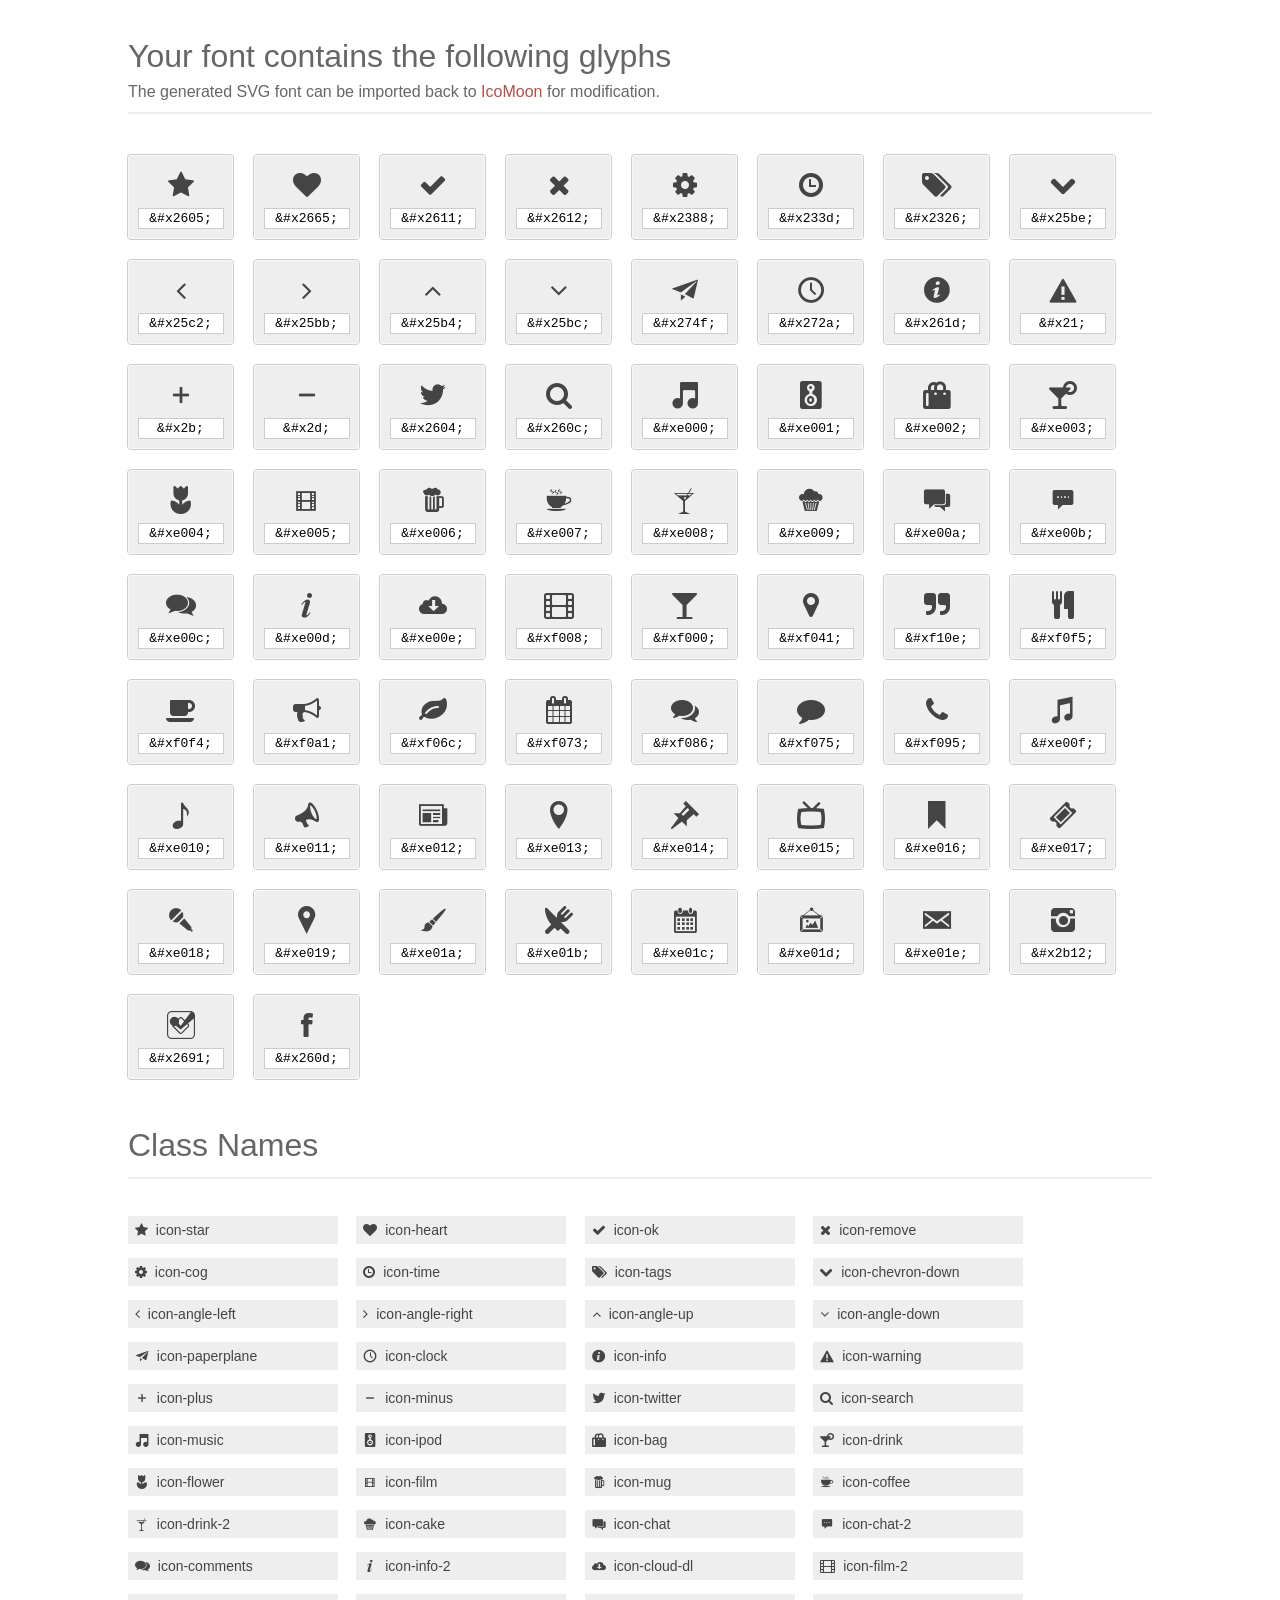
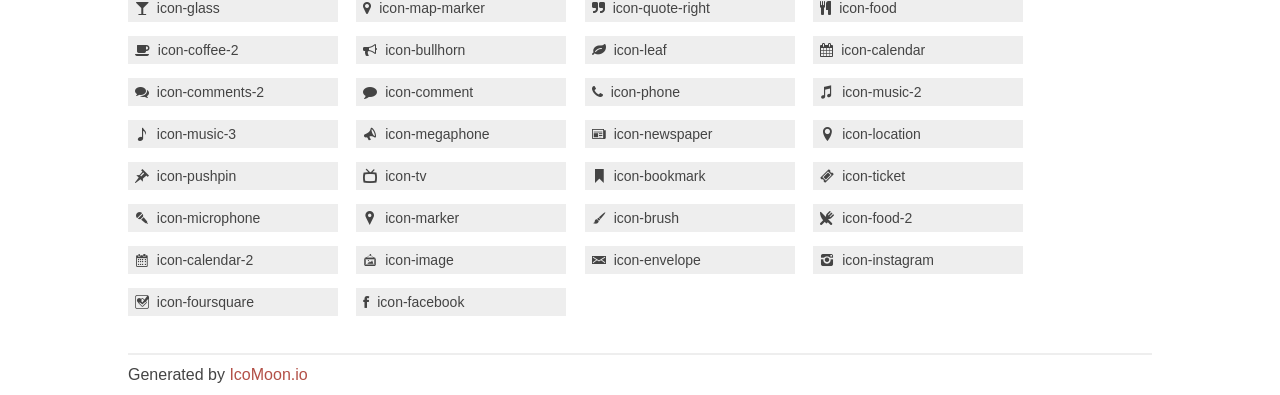
<file: inuit.css/assets/icons/index.html>
<!doctype html>
<html>
<head>
<title>Your Font/Glyphs</title>
<link rel="stylesheet" href="style.css" />
<!--[if lte IE 7]><script src="lte-ie7.js"></script><![endif]-->
<style>
	section, header, footer {display: block;}
	body {
		font-family: sans-serif;
		color: #444;
		line-height: 1.5;
		font-size: 1em;
	}
	* {
		-moz-box-sizing: border-box;
		-webkit-box-sizing: border-box;
		box-sizing: border-box;
		margin: 0;
		padding: 0;
	}
	.glyph {
		font-size: 14px;
		float: left;
		text-align: center;
		background: #eee;
		padding: .75em;
		margin: .75em 1.5em .75em 0;
		width: 7.5em;
		border-radius: .25em;
		box-shadow: inset 0 0 0 1px #f8f8f8, 0 0 0 1px #CCC;
	}
	.glyph input {
		font-family: consolas, monospace;
		font-size: 13px;
		width: 100%;
		text-align: center;
		border: 0;
		box-shadow: 0 0 0 1px #ccc;
		padding: .125em;
	}
	.w-main {
		width: 80%;
	}
	.centered {
		margin-left: auto;
		margin-right: auto;
	}
	.fs1 {
		font-size: 2em;
	}
	header {
		margin: 2em 0;
		padding-bottom: .5em;
		color: #666;
		box-shadow: 0 2px #eee;
	}
	header h1 {
		font-size: 2em;
		font-weight: normal;
	}
	.clearfix:before, .clearfix:after { content: ""; display: table; }
	.clearfix:after, .clear { clear: both; }
	footer {
		margin-top: 2em;
		padding: .5em 0;
		box-shadow: 0 -2px #eee;
	}
	a, a:visited {
		color: #B35047;
		text-decoration: none;
	}
	a:hover, a:focus {color: #000;}
	.box1 {
		font-size: 14px;
		display: inline-block;
		width: 15em;
		padding: .25em .5em;
		background: #eee;
		margin: .5em 1em .5em 0;
	}
</style>
</head>
<body>
	<div class="w-main centered">
	<section class="mtm clearfix" id="glyphs">
	<header>
		<h1>Your font contains the following glyphs</h1>
		<p>The generated SVG font can be imported back to <a href="http://icomoon.io/app">IcoMoon</a> for modification.</p>
	</header>
	<div class="glyph">
		<div class="fs1" aria-hidden="true" data-icon="&#x2605;"></div>
		<input type="text" readonly="readonly" value="&amp;#x2605;" />
	</div>
	<div class="glyph">
		<div class="fs1" aria-hidden="true" data-icon="&#x2665;"></div>
		<input type="text" readonly="readonly" value="&amp;#x2665;" />
	</div>
	<div class="glyph">
		<div class="fs1" aria-hidden="true" data-icon="&#x2611;"></div>
		<input type="text" readonly="readonly" value="&amp;#x2611;" />
	</div>
	<div class="glyph">
		<div class="fs1" aria-hidden="true" data-icon="&#x2612;"></div>
		<input type="text" readonly="readonly" value="&amp;#x2612;" />
	</div>
	<div class="glyph">
		<div class="fs1" aria-hidden="true" data-icon="&#x2388;"></div>
		<input type="text" readonly="readonly" value="&amp;#x2388;" />
	</div>
	<div class="glyph">
		<div class="fs1" aria-hidden="true" data-icon="&#x233d;"></div>
		<input type="text" readonly="readonly" value="&amp;#x233d;" />
	</div>
	<div class="glyph">
		<div class="fs1" aria-hidden="true" data-icon="&#x2326;"></div>
		<input type="text" readonly="readonly" value="&amp;#x2326;" />
	</div>
	<div class="glyph">
		<div class="fs1" aria-hidden="true" data-icon="&#x25be;"></div>
		<input type="text" readonly="readonly" value="&amp;#x25be;" />
	</div>
	<div class="glyph">
		<div class="fs1" aria-hidden="true" data-icon="&#x25c2;"></div>
		<input type="text" readonly="readonly" value="&amp;#x25c2;" />
	</div>
	<div class="glyph">
		<div class="fs1" aria-hidden="true" data-icon="&#x25bb;"></div>
		<input type="text" readonly="readonly" value="&amp;#x25bb;" />
	</div>
	<div class="glyph">
		<div class="fs1" aria-hidden="true" data-icon="&#x25b4;"></div>
		<input type="text" readonly="readonly" value="&amp;#x25b4;" />
	</div>
	<div class="glyph">
		<div class="fs1" aria-hidden="true" data-icon="&#x25bc;"></div>
		<input type="text" readonly="readonly" value="&amp;#x25bc;" />
	</div>
	<div class="glyph">
		<div class="fs1" aria-hidden="true" data-icon="&#x274f;"></div>
		<input type="text" readonly="readonly" value="&amp;#x274f;" />
	</div>
	<div class="glyph">
		<div class="fs1" aria-hidden="true" data-icon="&#x272a;"></div>
		<input type="text" readonly="readonly" value="&amp;#x272a;" />
	</div>
	<div class="glyph">
		<div class="fs1" aria-hidden="true" data-icon="&#x261d;"></div>
		<input type="text" readonly="readonly" value="&amp;#x261d;" />
	</div>
	<div class="glyph">
		<div class="fs1" aria-hidden="true" data-icon="&#x21;"></div>
		<input type="text" readonly="readonly" value="&amp;#x21;" />
	</div>
	<div class="glyph">
		<div class="fs1" aria-hidden="true" data-icon="&#x2b;"></div>
		<input type="text" readonly="readonly" value="&amp;#x2b;" />
	</div>
	<div class="glyph">
		<div class="fs1" aria-hidden="true" data-icon="&#x2d;"></div>
		<input type="text" readonly="readonly" value="&amp;#x2d;" />
	</div>
	<div class="glyph">
		<div class="fs1" aria-hidden="true" data-icon="&#x2604;"></div>
		<input type="text" readonly="readonly" value="&amp;#x2604;" />
	</div>
	<div class="glyph">
		<div class="fs1" aria-hidden="true" data-icon="&#x260c;"></div>
		<input type="text" readonly="readonly" value="&amp;#x260c;" />
	</div>
	<div class="glyph">
		<div class="fs1" aria-hidden="true" data-icon="&#xe000;"></div>
		<input type="text" readonly="readonly" value="&amp;#xe000;" />
	</div>
	<div class="glyph">
		<div class="fs1" aria-hidden="true" data-icon="&#xe001;"></div>
		<input type="text" readonly="readonly" value="&amp;#xe001;" />
	</div>
	<div class="glyph">
		<div class="fs1" aria-hidden="true" data-icon="&#xe002;"></div>
		<input type="text" readonly="readonly" value="&amp;#xe002;" />
	</div>
	<div class="glyph">
		<div class="fs1" aria-hidden="true" data-icon="&#xe003;"></div>
		<input type="text" readonly="readonly" value="&amp;#xe003;" />
	</div>
	<div class="glyph">
		<div class="fs1" aria-hidden="true" data-icon="&#xe004;"></div>
		<input type="text" readonly="readonly" value="&amp;#xe004;" />
	</div>
	<div class="glyph">
		<div class="fs1" aria-hidden="true" data-icon="&#xe005;"></div>
		<input type="text" readonly="readonly" value="&amp;#xe005;" />
	</div>
	<div class="glyph">
		<div class="fs1" aria-hidden="true" data-icon="&#xe006;"></div>
		<input type="text" readonly="readonly" value="&amp;#xe006;" />
	</div>
	<div class="glyph">
		<div class="fs1" aria-hidden="true" data-icon="&#xe007;"></div>
		<input type="text" readonly="readonly" value="&amp;#xe007;" />
	</div>
	<div class="glyph">
		<div class="fs1" aria-hidden="true" data-icon="&#xe008;"></div>
		<input type="text" readonly="readonly" value="&amp;#xe008;" />
	</div>
	<div class="glyph">
		<div class="fs1" aria-hidden="true" data-icon="&#xe009;"></div>
		<input type="text" readonly="readonly" value="&amp;#xe009;" />
	</div>
	<div class="glyph">
		<div class="fs1" aria-hidden="true" data-icon="&#xe00a;"></div>
		<input type="text" readonly="readonly" value="&amp;#xe00a;" />
	</div>
	<div class="glyph">
		<div class="fs1" aria-hidden="true" data-icon="&#xe00b;"></div>
		<input type="text" readonly="readonly" value="&amp;#xe00b;" />
	</div>
	<div class="glyph">
		<div class="fs1" aria-hidden="true" data-icon="&#xe00c;"></div>
		<input type="text" readonly="readonly" value="&amp;#xe00c;" />
	</div>
	<div class="glyph">
		<div class="fs1" aria-hidden="true" data-icon="&#xe00d;"></div>
		<input type="text" readonly="readonly" value="&amp;#xe00d;" />
	</div>
	<div class="glyph">
		<div class="fs1" aria-hidden="true" data-icon="&#xe00e;"></div>
		<input type="text" readonly="readonly" value="&amp;#xe00e;" />
	</div>
	<div class="glyph">
		<div class="fs1" aria-hidden="true" data-icon="&#xf008;"></div>
		<input type="text" readonly="readonly" value="&amp;#xf008;" />
	</div>
	<div class="glyph">
		<div class="fs1" aria-hidden="true" data-icon="&#xf000;"></div>
		<input type="text" readonly="readonly" value="&amp;#xf000;" />
	</div>
	<div class="glyph">
		<div class="fs1" aria-hidden="true" data-icon="&#xf041;"></div>
		<input type="text" readonly="readonly" value="&amp;#xf041;" />
	</div>
	<div class="glyph">
		<div class="fs1" aria-hidden="true" data-icon="&#xf10e;"></div>
		<input type="text" readonly="readonly" value="&amp;#xf10e;" />
	</div>
	<div class="glyph">
		<div class="fs1" aria-hidden="true" data-icon="&#xf0f5;"></div>
		<input type="text" readonly="readonly" value="&amp;#xf0f5;" />
	</div>
	<div class="glyph">
		<div class="fs1" aria-hidden="true" data-icon="&#xf0f4;"></div>
		<input type="text" readonly="readonly" value="&amp;#xf0f4;" />
	</div>
	<div class="glyph">
		<div class="fs1" aria-hidden="true" data-icon="&#xf0a1;"></div>
		<input type="text" readonly="readonly" value="&amp;#xf0a1;" />
	</div>
	<div class="glyph">
		<div class="fs1" aria-hidden="true" data-icon="&#xf06c;"></div>
		<input type="text" readonly="readonly" value="&amp;#xf06c;" />
	</div>
	<div class="glyph">
		<div class="fs1" aria-hidden="true" data-icon="&#xf073;"></div>
		<input type="text" readonly="readonly" value="&amp;#xf073;" />
	</div>
	<div class="glyph">
		<div class="fs1" aria-hidden="true" data-icon="&#xf086;"></div>
		<input type="text" readonly="readonly" value="&amp;#xf086;" />
	</div>
	<div class="glyph">
		<div class="fs1" aria-hidden="true" data-icon="&#xf075;"></div>
		<input type="text" readonly="readonly" value="&amp;#xf075;" />
	</div>
	<div class="glyph">
		<div class="fs1" aria-hidden="true" data-icon="&#xf095;"></div>
		<input type="text" readonly="readonly" value="&amp;#xf095;" />
	</div>
	<div class="glyph">
		<div class="fs1" aria-hidden="true" data-icon="&#xe00f;"></div>
		<input type="text" readonly="readonly" value="&amp;#xe00f;" />
	</div>
	<div class="glyph">
		<div class="fs1" aria-hidden="true" data-icon="&#xe010;"></div>
		<input type="text" readonly="readonly" value="&amp;#xe010;" />
	</div>
	<div class="glyph">
		<div class="fs1" aria-hidden="true" data-icon="&#xe011;"></div>
		<input type="text" readonly="readonly" value="&amp;#xe011;" />
	</div>
	<div class="glyph">
		<div class="fs1" aria-hidden="true" data-icon="&#xe012;"></div>
		<input type="text" readonly="readonly" value="&amp;#xe012;" />
	</div>
	<div class="glyph">
		<div class="fs1" aria-hidden="true" data-icon="&#xe013;"></div>
		<input type="text" readonly="readonly" value="&amp;#xe013;" />
	</div>
	<div class="glyph">
		<div class="fs1" aria-hidden="true" data-icon="&#xe014;"></div>
		<input type="text" readonly="readonly" value="&amp;#xe014;" />
	</div>
	<div class="glyph">
		<div class="fs1" aria-hidden="true" data-icon="&#xe015;"></div>
		<input type="text" readonly="readonly" value="&amp;#xe015;" />
	</div>
	<div class="glyph">
		<div class="fs1" aria-hidden="true" data-icon="&#xe016;"></div>
		<input type="text" readonly="readonly" value="&amp;#xe016;" />
	</div>
	<div class="glyph">
		<div class="fs1" aria-hidden="true" data-icon="&#xe017;"></div>
		<input type="text" readonly="readonly" value="&amp;#xe017;" />
	</div>
	<div class="glyph">
		<div class="fs1" aria-hidden="true" data-icon="&#xe018;"></div>
		<input type="text" readonly="readonly" value="&amp;#xe018;" />
	</div>
	<div class="glyph">
		<div class="fs1" aria-hidden="true" data-icon="&#xe019;"></div>
		<input type="text" readonly="readonly" value="&amp;#xe019;" />
	</div>
	<div class="glyph">
		<div class="fs1" aria-hidden="true" data-icon="&#xe01a;"></div>
		<input type="text" readonly="readonly" value="&amp;#xe01a;" />
	</div>
	<div class="glyph">
		<div class="fs1" aria-hidden="true" data-icon="&#xe01b;"></div>
		<input type="text" readonly="readonly" value="&amp;#xe01b;" />
	</div>
	<div class="glyph">
		<div class="fs1" aria-hidden="true" data-icon="&#xe01c;"></div>
		<input type="text" readonly="readonly" value="&amp;#xe01c;" />
	</div>
	<div class="glyph">
		<div class="fs1" aria-hidden="true" data-icon="&#xe01d;"></div>
		<input type="text" readonly="readonly" value="&amp;#xe01d;" />
	</div>
	<div class="glyph">
		<div class="fs1" aria-hidden="true" data-icon="&#xe01e;"></div>
		<input type="text" readonly="readonly" value="&amp;#xe01e;" />
	</div>
	<div class="glyph">
		<div class="fs1" aria-hidden="true" data-icon="&#x2b12;"></div>
		<input type="text" readonly="readonly" value="&amp;#x2b12;" />
	</div>
	<div class="glyph">
		<div class="fs1" aria-hidden="true" data-icon="&#x2691;"></div>
		<input type="text" readonly="readonly" value="&amp;#x2691;" />
	</div>
	<div class="glyph">
		<div class="fs1" aria-hidden="true" data-icon="&#x260d;"></div>
		<input type="text" readonly="readonly" value="&amp;#x260d;" />
	</div>
	</section>
	<div class="clear"></div>
	<section class="mtm clearfix" id="glyphs">
	<header>
		<h1>Class Names</h1>
	</header>
	<span class="box1">
		<span aria-hidden="true" class="icon-star"></span>
		&nbsp;icon-star
	</span>
	<span class="box1">
		<span aria-hidden="true" class="icon-heart"></span>
		&nbsp;icon-heart
	</span>
	<span class="box1">
		<span aria-hidden="true" class="icon-ok"></span>
		&nbsp;icon-ok
	</span>
	<span class="box1">
		<span aria-hidden="true" class="icon-remove"></span>
		&nbsp;icon-remove
	</span>
	<span class="box1">
		<span aria-hidden="true" class="icon-cog"></span>
		&nbsp;icon-cog
	</span>
	<span class="box1">
		<span aria-hidden="true" class="icon-time"></span>
		&nbsp;icon-time
	</span>
	<span class="box1">
		<span aria-hidden="true" class="icon-tags"></span>
		&nbsp;icon-tags
	</span>
	<span class="box1">
		<span aria-hidden="true" class="icon-chevron-down"></span>
		&nbsp;icon-chevron-down
	</span>
	<span class="box1">
		<span aria-hidden="true" class="icon-angle-left"></span>
		&nbsp;icon-angle-left
	</span>
	<span class="box1">
		<span aria-hidden="true" class="icon-angle-right"></span>
		&nbsp;icon-angle-right
	</span>
	<span class="box1">
		<span aria-hidden="true" class="icon-angle-up"></span>
		&nbsp;icon-angle-up
	</span>
	<span class="box1">
		<span aria-hidden="true" class="icon-angle-down"></span>
		&nbsp;icon-angle-down
	</span>
	<span class="box1">
		<span aria-hidden="true" class="icon-paperplane"></span>
		&nbsp;icon-paperplane
	</span>
	<span class="box1">
		<span aria-hidden="true" class="icon-clock"></span>
		&nbsp;icon-clock
	</span>
	<span class="box1">
		<span aria-hidden="true" class="icon-info"></span>
		&nbsp;icon-info
	</span>
	<span class="box1">
		<span aria-hidden="true" class="icon-warning"></span>
		&nbsp;icon-warning
	</span>
	<span class="box1">
		<span aria-hidden="true" class="icon-plus"></span>
		&nbsp;icon-plus
	</span>
	<span class="box1">
		<span aria-hidden="true" class="icon-minus"></span>
		&nbsp;icon-minus
	</span>
	<span class="box1">
		<span aria-hidden="true" class="icon-twitter"></span>
		&nbsp;icon-twitter
	</span>
	<span class="box1">
		<span aria-hidden="true" class="icon-search"></span>
		&nbsp;icon-search
	</span>
	<span class="box1">
		<span aria-hidden="true" class="icon-music"></span>
		&nbsp;icon-music
	</span>
	<span class="box1">
		<span aria-hidden="true" class="icon-ipod"></span>
		&nbsp;icon-ipod
	</span>
	<span class="box1">
		<span aria-hidden="true" class="icon-bag"></span>
		&nbsp;icon-bag
	</span>
	<span class="box1">
		<span aria-hidden="true" class="icon-drink"></span>
		&nbsp;icon-drink
	</span>
	<span class="box1">
		<span aria-hidden="true" class="icon-flower"></span>
		&nbsp;icon-flower
	</span>
	<span class="box1">
		<span aria-hidden="true" class="icon-film"></span>
		&nbsp;icon-film
	</span>
	<span class="box1">
		<span aria-hidden="true" class="icon-mug"></span>
		&nbsp;icon-mug
	</span>
	<span class="box1">
		<span aria-hidden="true" class="icon-coffee"></span>
		&nbsp;icon-coffee
	</span>
	<span class="box1">
		<span aria-hidden="true" class="icon-drink-2"></span>
		&nbsp;icon-drink-2
	</span>
	<span class="box1">
		<span aria-hidden="true" class="icon-cake"></span>
		&nbsp;icon-cake
	</span>
	<span class="box1">
		<span aria-hidden="true" class="icon-chat"></span>
		&nbsp;icon-chat
	</span>
	<span class="box1">
		<span aria-hidden="true" class="icon-chat-2"></span>
		&nbsp;icon-chat-2
	</span>
	<span class="box1">
		<span aria-hidden="true" class="icon-comments"></span>
		&nbsp;icon-comments
	</span>
	<span class="box1">
		<span aria-hidden="true" class="icon-info-2"></span>
		&nbsp;icon-info-2
	</span>
	<span class="box1">
		<span aria-hidden="true" class="icon-cloud-dl"></span>
		&nbsp;icon-cloud-dl
	</span>
	<span class="box1">
		<span aria-hidden="true" class="icon-film-2"></span>
		&nbsp;icon-film-2
	</span>
	<span class="box1">
		<span aria-hidden="true" class="icon-glass"></span>
		&nbsp;icon-glass
	</span>
	<span class="box1">
		<span aria-hidden="true" class="icon-map-marker"></span>
		&nbsp;icon-map-marker
	</span>
	<span class="box1">
		<span aria-hidden="true" class="icon-quote-right"></span>
		&nbsp;icon-quote-right
	</span>
	<span class="box1">
		<span aria-hidden="true" class="icon-food"></span>
		&nbsp;icon-food
	</span>
	<span class="box1">
		<span aria-hidden="true" class="icon-coffee-2"></span>
		&nbsp;icon-coffee-2
	</span>
	<span class="box1">
		<span aria-hidden="true" class="icon-bullhorn"></span>
		&nbsp;icon-bullhorn
	</span>
	<span class="box1">
		<span aria-hidden="true" class="icon-leaf"></span>
		&nbsp;icon-leaf
	</span>
	<span class="box1">
		<span aria-hidden="true" class="icon-calendar"></span>
		&nbsp;icon-calendar
	</span>
	<span class="box1">
		<span aria-hidden="true" class="icon-comments-2"></span>
		&nbsp;icon-comments-2
	</span>
	<span class="box1">
		<span aria-hidden="true" class="icon-comment"></span>
		&nbsp;icon-comment
	</span>
	<span class="box1">
		<span aria-hidden="true" class="icon-phone"></span>
		&nbsp;icon-phone
	</span>
	<span class="box1">
		<span aria-hidden="true" class="icon-music-2"></span>
		&nbsp;icon-music-2
	</span>
	<span class="box1">
		<span aria-hidden="true" class="icon-music-3"></span>
		&nbsp;icon-music-3
	</span>
	<span class="box1">
		<span aria-hidden="true" class="icon-megaphone"></span>
		&nbsp;icon-megaphone
	</span>
	<span class="box1">
		<span aria-hidden="true" class="icon-newspaper"></span>
		&nbsp;icon-newspaper
	</span>
	<span class="box1">
		<span aria-hidden="true" class="icon-location"></span>
		&nbsp;icon-location
	</span>
	<span class="box1">
		<span aria-hidden="true" class="icon-pushpin"></span>
		&nbsp;icon-pushpin
	</span>
	<span class="box1">
		<span aria-hidden="true" class="icon-tv"></span>
		&nbsp;icon-tv
	</span>
	<span class="box1">
		<span aria-hidden="true" class="icon-bookmark"></span>
		&nbsp;icon-bookmark
	</span>
	<span class="box1">
		<span aria-hidden="true" class="icon-ticket"></span>
		&nbsp;icon-ticket
	</span>
	<span class="box1">
		<span aria-hidden="true" class="icon-microphone"></span>
		&nbsp;icon-microphone
	</span>
	<span class="box1">
		<span aria-hidden="true" class="icon-marker"></span>
		&nbsp;icon-marker
	</span>
	<span class="box1">
		<span aria-hidden="true" class="icon-brush"></span>
		&nbsp;icon-brush
	</span>
	<span class="box1">
		<span aria-hidden="true" class="icon-food-2"></span>
		&nbsp;icon-food-2
	</span>
	<span class="box1">
		<span aria-hidden="true" class="icon-calendar-2"></span>
		&nbsp;icon-calendar-2
	</span>
	<span class="box1">
		<span aria-hidden="true" class="icon-image"></span>
		&nbsp;icon-image
	</span>
	<span class="box1">
		<span aria-hidden="true" class="icon-envelope"></span>
		&nbsp;icon-envelope
	</span>
	<span class="box1">
		<span aria-hidden="true" class="icon-instagram"></span>
		&nbsp;icon-instagram
	</span>
	<span class="box1">
		<span aria-hidden="true" class="icon-foursquare"></span>
		&nbsp;icon-foursquare
	</span>
	<span class="box1">
		<span aria-hidden="true" class="icon-facebook"></span>
		&nbsp;icon-facebook
	</span>
	</section>
	<footer>
		<p>Generated by <a href="http://icomoon.io">IcoMoon.io</a></p>
	</footer>
	</div>
	<script>
	document.getElementById("glyphs").addEventListener("click", function(e) {
		var target = e.target;
		if (target.tagName === "INPUT") {
			target.select();
		}
	});
	</script>
</body>
</html>
</file>
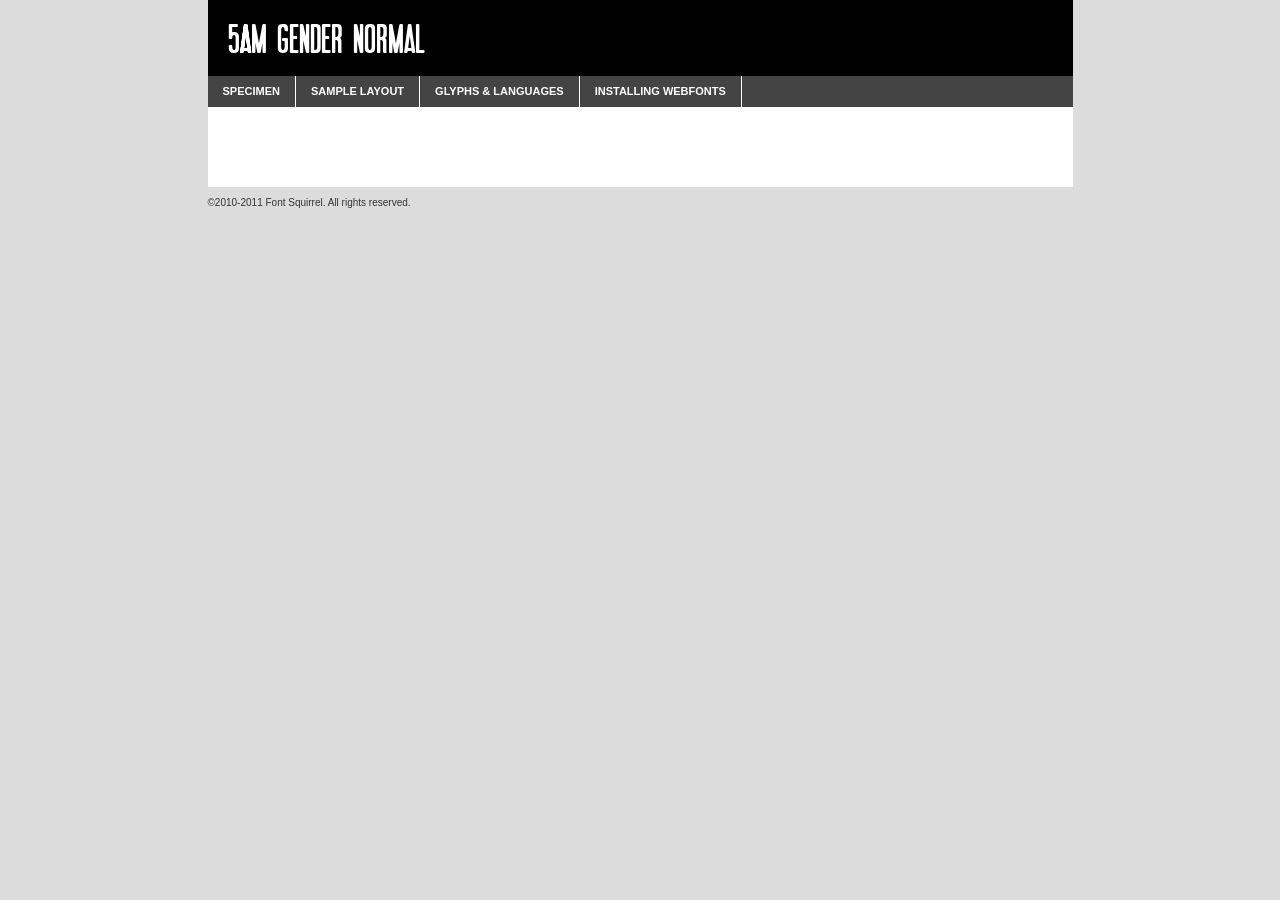
<file: inuit.css/assets/fonts/gender-demo.html>
<!DOCTYPE html PUBLIC "-//W3C//DTD XHTML 1.0 Transitional//EN"
	"http://www.w3.org/TR/xhtml1/DTD/xhtml1-transitional.dtd">

<html xmlns="http://www.w3.org/1999/xhtml" xml:lang="en" lang="en">
<head>
	<meta http-equiv="Content-Type" content="text/html; charset=utf-8" />
	<script src="http://ajax.googleapis.com/ajax/libs/jquery/1.7.2/jquery.min.js" type="text/javascript" charset="utf-8"></script>
	<script src="specimen_files/easytabs.js" type="text/javascript" charset="utf-8"></script>
	<link rel="stylesheet" href="specimen_files/specimen_stylesheet.css" type="text/css" charset="utf-8" />
	<link rel="stylesheet" href="stylesheet.css" type="text/css" charset="utf-8" />

	<style type="text/css">
					body{
				font-family: '5am_gendernormal';
							}
		</style>

	<title>5AM Gender Normal Specimen</title>
	
	
	<script type="text/javascript" charset="utf-8">
		$(document).ready(function() {
			$('#container').easyTabs({defaultContent:1});
		});
	</script>
</head>

<body>
<div id="container">
	<div id="header">
		5AM Gender Normal	</div>
	<ul class="tabs">
		<li><a href="#specimen">Specimen</a></li>
		<li><a href="#layout">Sample Layout</a></li>
				<li><a href="#glyphs">Glyphs &amp; Languages</a></li>
		<li><a href="#installing">Installing Webfonts</a></li>
		
	</ul>
	
	<div id="main_content">

		
			<div id="specimen">
		
				<div class="section">
					<div class="grid12 firstcol">
						<div class="huge">AaBb</div>
					</div>
				</div>
		
				<div class="section">
					<div class="glyph_range">A&#x200B;B&#x200b;C&#x200b;D&#x200b;E&#x200b;F&#x200b;G&#x200b;H&#x200b;I&#x200b;J&#x200b;K&#x200b;L&#x200b;M&#x200b;N&#x200b;O&#x200b;P&#x200b;Q&#x200b;R&#x200b;S&#x200b;T&#x200b;U&#x200b;V&#x200b;W&#x200b;X&#x200b;Y&#x200b;Z&#x200b;a&#x200b;b&#x200b;c&#x200b;d&#x200b;e&#x200b;f&#x200b;g&#x200b;h&#x200b;i&#x200b;j&#x200b;k&#x200b;l&#x200b;m&#x200b;n&#x200b;o&#x200b;p&#x200b;q&#x200b;r&#x200b;s&#x200b;t&#x200b;u&#x200b;v&#x200b;w&#x200b;x&#x200b;y&#x200b;z&#x200b;1&#x200b;2&#x200b;3&#x200b;4&#x200b;5&#x200b;6&#x200b;7&#x200b;8&#x200b;9&#x200b;0&#x200b;&amp;&#x200b;.&#x200b;,&#x200b;?&#x200b;!&#x200b;&#64;&#x200b;(&#x200b;)&#x200b;#&#x200b;$&#x200b;%&#x200b;*&#x200b;+&#x200b;-&#x200b;=&#x200b;:&#x200b;;</div>
				</div>
				<div class="section">
					<div class="grid12 firstcol">
						<table class="sample_table">
							<tr><td>10</td><td class="size10">abcdefghijklmnopqrstuvwxyzABCDEFGHIJKLMNOPQRSTUVWXYZ0123456789abcdefghijklmnopqrstuvwxyzABCDEFGHIJKLMNOPQRSTUVWXYZ0123456789abcdefghijklmnopqrstuvwxyzABCDEFGHIJKLMNOPQRSTUVWXYZ</td></tr>
							<tr><td>11</td><td class="size11">abcdefghijklmnopqrstuvwxyzABCDEFGHIJKLMNOPQRSTUVWXYZ0123456789abcdefghijklmnopqrstuvwxyzABCDEFGHIJKLMNOPQRSTUVWXYZ0123456789abcdefghijklmnopqrstuvwxyzABCDEFGHIJKLMNOPQRSTUVWXYZ</td></tr>
							<tr><td>12</td><td class="size12">abcdefghijklmnopqrstuvwxyzABCDEFGHIJKLMNOPQRSTUVWXYZ0123456789abcdefghijklmnopqrstuvwxyzABCDEFGHIJKLMNOPQRSTUVWXYZ0123456789abcdefghijklmnopqrstuvwxyzABCDEFGHIJKLMNOPQRSTUVWXYZ</td></tr>
							<tr><td>13</td><td class="size13">abcdefghijklmnopqrstuvwxyzABCDEFGHIJKLMNOPQRSTUVWXYZ0123456789abcdefghijklmnopqrstuvwxyzABCDEFGHIJKLMNOPQRSTUVWXYZ0123456789abcdefghijklmnopqrstuvwxyzABCDEFGHIJKLMNOPQRSTUVWXYZ</td></tr>
							<tr><td>14</td><td class="size14">abcdefghijklmnopqrstuvwxyzABCDEFGHIJKLMNOPQRSTUVWXYZ0123456789abcdefghijklmnopqrstuvwxyzABCDEFGHIJKLMNOPQRSTUVWXYZ0123456789abcdefghijklmnopqrstuvwxyzABCDEFGHIJKLMNOPQRSTUVWXYZ</td></tr>
							<tr><td>16</td><td class="size16">abcdefghijklmnopqrstuvwxyzABCDEFGHIJKLMNOPQRSTUVWXYZ0123456789abcdefghijklmnopqrstuvwxyzABCDEFGHIJKLMNOPQRSTUVWXYZ</td></tr>
							<tr><td>18</td><td class="size18">abcdefghijklmnopqrstuvwxyzABCDEFGHIJKLMNOPQRSTUVWXYZ0123456789abcdefghijklmnopqrstuvwxyzABCDEFGHIJKLMNOPQRSTUVWXYZ</td></tr>
							<tr><td>20</td><td class="size20">abcdefghijklmnopqrstuvwxyzABCDEFGHIJKLMNOPQRSTUVWXYZ0123456789abcdefghijklmnopqrstuvwxyzABCDEFGHIJKLMNOPQRSTUVWXYZ</td></tr>
							<tr><td>24</td><td class="size24">abcdefghijklmnopqrstuvwxyzABCDEFGHIJKLMNOPQRSTUVWXYZ0123456789abcdefghijklmnopqrstuvwxyzABCDEFGHIJKLMNOPQRSTUVWXYZ</td></tr>
							<tr><td>30</td><td class="size30">abcdefghijklmnopqrstuvwxyzABCDEFGHIJKLMNOPQRSTUVWXYZ0123456789abcdefghijklmnopqrstuvwxyzABCDEFGHIJKLMNOPQRSTUVWXYZ</td></tr>
							<tr><td>36</td><td class="size36">abcdefghijklmnopqrstuvwxyzABCDEFGHIJKLMNOPQRSTUVWXYZ0123456789abcdefghijklmnopqrstuvwxyzABCDEFGHIJKLMNOPQRSTUVWXYZ</td></tr>
							<tr><td>48</td><td class="size48">abcdefghijklmnopqrstuvwxyzABCDEFGHIJKLMNOPQRSTUVWXYZ0123456789abcdefghijklmnopqrstuvwxyzABCDEFGHIJKLMNOPQRSTUVWXYZ</td></tr>
							<tr><td>60</td><td class="size60">abcdefghijklmnopqrstuvwxyzABCDEFGHIJKLMNOPQRSTUVWXYZ0123456789abcdefghijklmnopqrstuvwxyzABCDEFGHIJKLMNOPQRSTUVWXYZ</td></tr>
							<tr><td>72</td><td class="size72">abcdefghijklmnopqrstuvwxyzABCDEFGHIJKLMNOPQRSTUVWXYZ0123456789abcdefghijklmnopqrstuvwxyzABCDEFGHIJKLMNOPQRSTUVWXYZ</td></tr>
							<tr><td>90</td><td class="size90">abcdefghijklmnopqrstuvwxyzABCDEFGHIJKLMNOPQRSTUVWXYZ0123456789abcdefghijklmnopqrstuvwxyzABCDEFGHIJKLMNOPQRSTUVWXYZ</td></tr>
						</table>
				
					</div>
			
				</div>
		
		
		
								<div class="section" id="bodycomparison">


										<div id="xheight">
				<div class="fontbody">&#xE000;&#xE000;&#xE000;&#xE000;&#xE000;&#xE000;&#xE000;&#xE000;&#xE000;&#xE000;&#xE000;&#xE000;&#xE000;&#xE000;&#xE000;&#xE000;&#xE000;&#xE000;&#xE000;&#xE000;&#xE000;&#xE000;&#xE000;&#xE000;&#xE000;&#xE000;&#xE000;&#xE000;&#xE000;&#xE000;&#xE000;&#xE000;&#xE000;&#xE000;&#xE000;&#xE000;&#xE000;&#xE000;&#xE000;&#xE000;&#xE000;&#xE000;&#xE000;&#xE000;&#xE000;&#xE000;&#xE000;&#xE000;&#xE000;&#xE000;&#xE000;&#xE000;&#xE000;&#xE000;&#xE000;&#xE000;&#xE000;&#xE000;&#xE000;&#xE000;&#xE000;&#xE000;&#xE000;&#xE000;&#xE000;&#xE000;&#xE000;&#xE000;&#xE000;&#xE000;&#xE000;&#xE000;&#xE000;&#xE000;&#xE000;&#xE000;&#xE000;&#xE000;&#xE000;&#xE000;&#xE000;&#xE000;&#xE000;&#xE000;&#xE000;&#xE000;&#xE000;&#xE000;&#xE000;&#xE000;&#xE000;&#xE000;&#xE000;&#xE000;&#xE000;&#xE000;&#xE000;&#xE000;&#xE000;body</div><div class="arialbody">body</div><div class="verdanabody">body</div><div class="georgiabody">body</div></div>
										<div class="fontbody" style="z-index:1">
											body<span>5AM Gender Normal</span>
										</div>
										<div class="arialbody" style="z-index:1">
											body<span>Arial</span>
										</div>
										<div class="verdanabody" style="z-index:1">
											body<span>Verdana</span>
										</div>
										<div class="georgiabody" style="z-index:1">
											body<span>Georgia</span>
										</div>



								</div>
		
		
				<div class="section psample psample_row1" id="">
					
					<div class="grid2 firstcol">
						<p class="size10"><span>10.</span>Aenean lacinia bibendum nulla sed consectetur. Fusce dapibus, tellus ac cursus commodo, tortor mauris condimentum nibh, ut fermentum massa justo sit amet risus. Nullam id dolor id nibh ultricies vehicula ut id elit. Cum sociis natoque penatibus et magnis dis parturient montes, nascetur ridiculus mus. Nulla vitae elit libero, a pharetra augue.</p>
			
					</div>
					<div class="grid3">
						<p class="size11"><span>11.</span>Aenean lacinia bibendum nulla sed consectetur. Fusce dapibus, tellus ac cursus commodo, tortor mauris condimentum nibh, ut fermentum massa justo sit amet risus. Nullam id dolor id nibh ultricies vehicula ut id elit. Cum sociis natoque penatibus et magnis dis parturient montes, nascetur ridiculus mus. Nulla vitae elit libero, a pharetra augue.</p>
			
					</div>
					<div class="grid3">
						<p class="size12"><span>12.</span>Aenean lacinia bibendum nulla sed consectetur. Fusce dapibus, tellus ac cursus commodo, tortor mauris condimentum nibh, ut fermentum massa justo sit amet risus. Nullam id dolor id nibh ultricies vehicula ut id elit. Cum sociis natoque penatibus et magnis dis parturient montes, nascetur ridiculus mus. Nulla vitae elit libero, a pharetra augue.</p>
			
					</div>
					<div class="grid4">
						<p class="size13"><span>13.</span>Aenean lacinia bibendum nulla sed consectetur. Fusce dapibus, tellus ac cursus commodo, tortor mauris condimentum nibh, ut fermentum massa justo sit amet risus. Nullam id dolor id nibh ultricies vehicula ut id elit. Cum sociis natoque penatibus et magnis dis parturient montes, nascetur ridiculus mus. Nulla vitae elit libero, a pharetra augue.</p>
			
					</div>
					<div class="white_blend"></div>
					
				</div>
				<div class="section psample psample_row2" id="">
					<div class="grid3 firstcol">
						<p class="size14"><span>14.</span>Aenean lacinia bibendum nulla sed consectetur. Fusce dapibus, tellus ac cursus commodo, tortor mauris condimentum nibh, ut fermentum massa justo sit amet risus. Nullam id dolor id nibh ultricies vehicula ut id elit. Cum sociis natoque penatibus et magnis dis parturient montes, nascetur ridiculus mus. Nulla vitae elit libero, a pharetra augue.</p>
			
					</div>
					<div class="grid4">
						<p class="size16"><span>16.</span>Aenean lacinia bibendum nulla sed consectetur. Fusce dapibus, tellus ac cursus commodo, tortor mauris condimentum nibh, ut fermentum massa justo sit amet risus. Nullam id dolor id nibh ultricies vehicula ut id elit. Cum sociis natoque penatibus et magnis dis parturient montes, nascetur ridiculus mus. Nulla vitae elit libero, a pharetra augue.</p>
			
					</div>
					<div class="grid5">
						<p class="size18"><span>18.</span>Aenean lacinia bibendum nulla sed consectetur. Fusce dapibus, tellus ac cursus commodo, tortor mauris condimentum nibh, ut fermentum massa justo sit amet risus. Nullam id dolor id nibh ultricies vehicula ut id elit. Cum sociis natoque penatibus et magnis dis parturient montes, nascetur ridiculus mus. Nulla vitae elit libero, a pharetra augue.</p>
			
					</div>

					<div class="white_blend"></div>

				</div>
				
				<div class="section psample psample_row3" id="">
					<div class="grid5 firstcol">
						<p class="size20"><span>20.</span>Aenean lacinia bibendum nulla sed consectetur. Fusce dapibus, tellus ac cursus commodo, tortor mauris condimentum nibh, ut fermentum massa justo sit amet risus. Nullam id dolor id nibh ultricies vehicula ut id elit. Cum sociis natoque penatibus et magnis dis parturient montes, nascetur ridiculus mus. Nulla vitae elit libero, a pharetra augue.</p>
					</div>
					<div class="grid7">
						<p class="size24"><span>24.</span>Aenean lacinia bibendum nulla sed consectetur. Fusce dapibus, tellus ac cursus commodo, tortor mauris condimentum nibh, ut fermentum massa justo sit amet risus. Nullam id dolor id nibh ultricies vehicula ut id elit. Cum sociis natoque penatibus et magnis dis parturient montes, nascetur ridiculus mus. Nulla vitae elit libero, a pharetra augue.</p>
					</div>
					
					<div class="white_blend"></div>
					
				</div>
				
				<div class="section psample psample_row4" id="">
					<div class="grid12 firstcol">
						<p class="size30"><span>30.</span>Aenean lacinia bibendum nulla sed consectetur. Fusce dapibus, tellus ac cursus commodo, tortor mauris condimentum nibh, ut fermentum massa justo sit amet risus. Nullam id dolor id nibh ultricies vehicula ut id elit. Cum sociis natoque penatibus et magnis dis parturient montes, nascetur ridiculus mus. Nulla vitae elit libero, a pharetra augue.</p>
					</div>
					<div class="white_blend"></div>
					
				</div>
				
				
				
				<div class="section psample psample_row1 fullreverse">
					<div class="grid2 firstcol">
						<p class="size10"><span>10.</span>Aenean lacinia bibendum nulla sed consectetur. Fusce dapibus, tellus ac cursus commodo, tortor mauris condimentum nibh, ut fermentum massa justo sit amet risus. Nullam id dolor id nibh ultricies vehicula ut id elit. Cum sociis natoque penatibus et magnis dis parturient montes, nascetur ridiculus mus. Nulla vitae elit libero, a pharetra augue.</p>
			
					</div>
					<div class="grid3">
						<p class="size11"><span>11.</span>Aenean lacinia bibendum nulla sed consectetur. Fusce dapibus, tellus ac cursus commodo, tortor mauris condimentum nibh, ut fermentum massa justo sit amet risus. Nullam id dolor id nibh ultricies vehicula ut id elit. Cum sociis natoque penatibus et magnis dis parturient montes, nascetur ridiculus mus. Nulla vitae elit libero, a pharetra augue.</p>
			
					</div>
					<div class="grid3">
						<p class="size12"><span>12.</span>Aenean lacinia bibendum nulla sed consectetur. Fusce dapibus, tellus ac cursus commodo, tortor mauris condimentum nibh, ut fermentum massa justo sit amet risus. Nullam id dolor id nibh ultricies vehicula ut id elit. Cum sociis natoque penatibus et magnis dis parturient montes, nascetur ridiculus mus. Nulla vitae elit libero, a pharetra augue.</p>
			
					</div>
					<div class="grid4">
						<p class="size13"><span>13.</span>Aenean lacinia bibendum nulla sed consectetur. Fusce dapibus, tellus ac cursus commodo, tortor mauris condimentum nibh, ut fermentum massa justo sit amet risus. Nullam id dolor id nibh ultricies vehicula ut id elit. Cum sociis natoque penatibus et magnis dis parturient montes, nascetur ridiculus mus. Nulla vitae elit libero, a pharetra augue.</p>
			
					</div>
					<div class="black_blend"></div>
					
				</div>
				
				<div class="section psample psample_row2 fullreverse">
					<div class="grid3 firstcol">
						<p class="size14"><span>14.</span>Aenean lacinia bibendum nulla sed consectetur. Fusce dapibus, tellus ac cursus commodo, tortor mauris condimentum nibh, ut fermentum massa justo sit amet risus. Nullam id dolor id nibh ultricies vehicula ut id elit. Cum sociis natoque penatibus et magnis dis parturient montes, nascetur ridiculus mus. Nulla vitae elit libero, a pharetra augue.</p>
			
					</div>
					<div class="grid4">
						<p class="size16"><span>16.</span>Aenean lacinia bibendum nulla sed consectetur. Fusce dapibus, tellus ac cursus commodo, tortor mauris condimentum nibh, ut fermentum massa justo sit amet risus. Nullam id dolor id nibh ultricies vehicula ut id elit. Cum sociis natoque penatibus et magnis dis parturient montes, nascetur ridiculus mus. Nulla vitae elit libero, a pharetra augue.</p>
			
					</div>
					<div class="grid5">
						<p class="size18"><span>18.</span>Aenean lacinia bibendum nulla sed consectetur. Fusce dapibus, tellus ac cursus commodo, tortor mauris condimentum nibh, ut fermentum massa justo sit amet risus. Nullam id dolor id nibh ultricies vehicula ut id elit. Cum sociis natoque penatibus et magnis dis parturient montes, nascetur ridiculus mus. Nulla vitae elit libero, a pharetra augue.</p>
			
					</div>
					<div class="black_blend"></div>

				</div>
				
				<div class="section psample fullreverse psample_row3" id="">
					<div class="grid5 firstcol">
						<p class="size20"><span>20.</span>Aenean lacinia bibendum nulla sed consectetur. Fusce dapibus, tellus ac cursus commodo, tortor mauris condimentum nibh, ut fermentum massa justo sit amet risus. Nullam id dolor id nibh ultricies vehicula ut id elit. Cum sociis natoque penatibus et magnis dis parturient montes, nascetur ridiculus mus. Nulla vitae elit libero, a pharetra augue.</p>
					</div>
					<div class="grid7">
						<p class="size24"><span>24.</span>Aenean lacinia bibendum nulla sed consectetur. Fusce dapibus, tellus ac cursus commodo, tortor mauris condimentum nibh, ut fermentum massa justo sit amet risus. Nullam id dolor id nibh ultricies vehicula ut id elit. Cum sociis natoque penatibus et magnis dis parturient montes, nascetur ridiculus mus. Nulla vitae elit libero, a pharetra augue.</p>
					</div>
					
					<div class="black_blend"></div>
					
				</div>
				
				<div class="section psample fullreverse psample_row4" id="" style="border-bottom: 20px #000 solid;">
					<div class="grid12 firstcol">
						<p class="size30"><span>30.</span>Aenean lacinia bibendum nulla sed consectetur. Fusce dapibus, tellus ac cursus commodo, tortor mauris condimentum nibh, ut fermentum massa justo sit amet risus. Nullam id dolor id nibh ultricies vehicula ut id elit. Cum sociis natoque penatibus et magnis dis parturient montes, nascetur ridiculus mus. Nulla vitae elit libero, a pharetra augue.</p>
					</div>
					<div class="black_blend"></div>
					
				</div>
				
				
				
				
			</div>
			
			<div id="layout">
				
				<div class="section">
					
					<div class="grid12 firstcol">
						<h1>Lorem Ipsum Dolor</h1>
						<h2>Etiam porta sem malesuada magna mollis euismod</h2>
						
						<p class="byline">By <a href="#link">Aenean Lacinia</a></p>
					</div>
				</div>
				<div class="section">
					<div class="grid8 firstcol">
						<p class="large">Donec sed odio dui. Morbi leo risus, porta ac consectetur ac, vestibulum at eros. Fusce dapibus, tellus ac cursus commodo, tortor mauris condimentum nibh, ut fermentum massa justo sit amet risus. </p>

						
						<h3>Pellentesque ornare sem</h3>

						<p>Maecenas sed diam eget risus varius blandit sit amet non magna. Maecenas faucibus mollis interdum. Donec ullamcorper nulla non metus auctor fringilla. Nullam id dolor id nibh ultricies vehicula ut id elit. Nullam id dolor id nibh ultricies vehicula ut id elit. </p>

						<p>Aenean eu leo quam. Pellentesque ornare sem lacinia quam venenatis vestibulum. Lorem ipsum dolor sit amet, consectetur adipiscing elit. Cum sociis natoque penatibus et magnis dis parturient montes, nascetur ridiculus mus. </p>

						<p>Nulla vitae elit libero, a pharetra augue. Praesent commodo cursus magna, vel scelerisque nisl consectetur et. Aenean lacinia bibendum nulla sed consectetur. </p>

						<p>Nullam quis risus eget urna mollis ornare vel eu leo. Nullam quis risus eget urna mollis ornare vel eu leo. Maecenas sed diam eget risus varius blandit sit amet non magna. Donec ullamcorper nulla non metus auctor fringilla. </p>

						<h3>Cras mattis consectetur</h3>

						<p>Aenean eu leo quam. Pellentesque ornare sem lacinia quam venenatis vestibulum. Aenean lacinia bibendum nulla sed consectetur. Integer posuere erat a ante venenatis dapibus posuere velit aliquet. Cras mattis consectetur purus sit amet fermentum. </p>

						<p>Nullam id dolor id nibh ultricies vehicula ut id elit. Nullam quis risus eget urna mollis ornare vel eu leo. Cras mattis consectetur purus sit amet fermentum.</p>
					</div>
					
					<div class="grid4 sidebar">
						
						<div class="box reverse">
							<p class="last">Nullam quis risus eget urna mollis ornare vel eu leo. Donec ullamcorper nulla non metus auctor fringilla. Cras mattis consectetur purus sit amet fermentum. Sed posuere consectetur est at lobortis. Lorem ipsum dolor sit amet, consectetur adipiscing elit. </p>
						</div>
						
						<p class="caption">Maecenas sed diam eget risus varius.</p>

						<p>Vestibulum id ligula porta felis euismod semper. Integer posuere erat a ante venenatis dapibus posuere velit aliquet. Vestibulum id ligula porta felis euismod semper. Sed posuere consectetur est at lobortis. Maecenas sed diam eget risus varius blandit sit amet non magna. Fusce dapibus, tellus ac cursus commodo, tortor mauris condimentum nibh, ut fermentum massa justo sit amet risus. </p>

					

						<p>Duis mollis, est non commodo luctus, nisi erat porttitor ligula, eget lacinia odio sem nec elit. Aenean lacinia bibendum nulla sed consectetur. Vivamus sagittis lacus vel augue laoreet rutrum faucibus dolor auctor. Aenean lacinia bibendum nulla sed consectetur. Nullam quis risus eget urna mollis ornare vel eu leo. </p>

						<p>Praesent commodo cursus magna, vel scelerisque nisl consectetur et. Donec ullamcorper nulla non metus auctor fringilla. Maecenas faucibus mollis interdum. Fusce dapibus, tellus ac cursus commodo, tortor mauris condimentum nibh, ut fermentum massa justo sit amet risus. </p>

					</div>
				</div>
				
			</div>


			



		<div id="glyphs">
			<div class="section">
				<div class="grid12 firstcol">
			
				<h1>Language Support</h1>
				<p>The subset of 5AM Gender Normal in this kit supports the following languages:<br />
			
					Albanian, English, Italian, Malagasy				</p>
				<h1>Glyph Chart</h1>
				<p>The subset of 5AM Gender Normal in this kit includes all the glyphs listed below. Unicode entities are included above each glyph to help you insert individual characters into your layout.</p>
				<div id="glyph_chart">
			
																														 <div><p>&amp;#13;</p>&#13;</div>
																				 <div><p>&amp;#32;</p>&#32;</div>
																				 <div><p>&amp;#33;</p>&#33;</div>
																				 <div><p>&amp;#34;</p>&#34;</div>
																				 <div><p>&amp;#36;</p>&#36;</div>
																				 <div><p>&amp;#37;</p>&#37;</div>
																				 <div><p>&amp;#39;</p>&#39;</div>
																				 <div><p>&amp;#40;</p>&#40;</div>
																				 <div><p>&amp;#41;</p>&#41;</div>
																				 <div><p>&amp;#42;</p>&#42;</div>
																				 <div><p>&amp;#43;</p>&#43;</div>
																				 <div><p>&amp;#44;</p>&#44;</div>
																				 <div><p>&amp;#45;</p>&#45;</div>
																				 <div><p>&amp;#46;</p>&#46;</div>
																				 <div><p>&amp;#47;</p>&#47;</div>
																				 <div><p>&amp;#48;</p>&#48;</div>
																				 <div><p>&amp;#49;</p>&#49;</div>
																				 <div><p>&amp;#50;</p>&#50;</div>
																				 <div><p>&amp;#51;</p>&#51;</div>
																				 <div><p>&amp;#52;</p>&#52;</div>
																				 <div><p>&amp;#53;</p>&#53;</div>
																				 <div><p>&amp;#54;</p>&#54;</div>
																				 <div><p>&amp;#55;</p>&#55;</div>
																				 <div><p>&amp;#56;</p>&#56;</div>
																				 <div><p>&amp;#57;</p>&#57;</div>
																				 <div><p>&amp;#58;</p>&#58;</div>
																				 <div><p>&amp;#59;</p>&#59;</div>
																				 <div><p>&amp;#61;</p>&#61;</div>
																				 <div><p>&amp;#63;</p>&#63;</div>
																				 <div><p>&amp;#65;</p>&#65;</div>
																				 <div><p>&amp;#66;</p>&#66;</div>
																				 <div><p>&amp;#67;</p>&#67;</div>
																				 <div><p>&amp;#68;</p>&#68;</div>
																				 <div><p>&amp;#69;</p>&#69;</div>
																				 <div><p>&amp;#70;</p>&#70;</div>
																				 <div><p>&amp;#71;</p>&#71;</div>
																				 <div><p>&amp;#72;</p>&#72;</div>
																				 <div><p>&amp;#73;</p>&#73;</div>
																				 <div><p>&amp;#74;</p>&#74;</div>
																				 <div><p>&amp;#75;</p>&#75;</div>
																				 <div><p>&amp;#76;</p>&#76;</div>
																				 <div><p>&amp;#77;</p>&#77;</div>
																				 <div><p>&amp;#78;</p>&#78;</div>
																				 <div><p>&amp;#79;</p>&#79;</div>
																				 <div><p>&amp;#80;</p>&#80;</div>
																				 <div><p>&amp;#81;</p>&#81;</div>
																				 <div><p>&amp;#82;</p>&#82;</div>
																				 <div><p>&amp;#83;</p>&#83;</div>
																				 <div><p>&amp;#84;</p>&#84;</div>
																				 <div><p>&amp;#85;</p>&#85;</div>
																				 <div><p>&amp;#86;</p>&#86;</div>
																				 <div><p>&amp;#87;</p>&#87;</div>
																				 <div><p>&amp;#88;</p>&#88;</div>
																				 <div><p>&amp;#89;</p>&#89;</div>
																				 <div><p>&amp;#90;</p>&#90;</div>
																				 <div><p>&amp;#91;</p>&#91;</div>
																				 <div><p>&amp;#92;</p>&#92;</div>
																				 <div><p>&amp;#93;</p>&#93;</div>
																				 <div><p>&amp;#94;</p>&#94;</div>
																				 <div><p>&amp;#95;</p>&#95;</div>
																				 <div><p>&amp;#96;</p>&#96;</div>
																				 <div><p>&amp;#97;</p>&#97;</div>
																				 <div><p>&amp;#98;</p>&#98;</div>
																				 <div><p>&amp;#99;</p>&#99;</div>
																				 <div><p>&amp;#100;</p>&#100;</div>
																				 <div><p>&amp;#101;</p>&#101;</div>
																				 <div><p>&amp;#102;</p>&#102;</div>
																				 <div><p>&amp;#103;</p>&#103;</div>
																				 <div><p>&amp;#104;</p>&#104;</div>
																				 <div><p>&amp;#105;</p>&#105;</div>
																				 <div><p>&amp;#106;</p>&#106;</div>
																				 <div><p>&amp;#107;</p>&#107;</div>
																				 <div><p>&amp;#108;</p>&#108;</div>
																				 <div><p>&amp;#109;</p>&#109;</div>
																				 <div><p>&amp;#110;</p>&#110;</div>
																				 <div><p>&amp;#111;</p>&#111;</div>
																				 <div><p>&amp;#112;</p>&#112;</div>
																				 <div><p>&amp;#113;</p>&#113;</div>
																				 <div><p>&amp;#114;</p>&#114;</div>
																				 <div><p>&amp;#115;</p>&#115;</div>
																				 <div><p>&amp;#116;</p>&#116;</div>
																				 <div><p>&amp;#117;</p>&#117;</div>
																				 <div><p>&amp;#118;</p>&#118;</div>
																				 <div><p>&amp;#119;</p>&#119;</div>
																				 <div><p>&amp;#120;</p>&#120;</div>
																				 <div><p>&amp;#121;</p>&#121;</div>
																				 <div><p>&amp;#122;</p>&#122;</div>
																				 <div><p>&amp;#123;</p>&#123;</div>
																				 <div><p>&amp;#124;</p>&#124;</div>
																				 <div><p>&amp;#125;</p>&#125;</div>
																				 <div><p>&amp;#126;</p>&#126;</div>
																				 <div><p>&amp;#160;</p>&#160;</div>
																				 <div><p>&amp;#168;</p>&#168;</div>
																				 <div><p>&amp;#169;</p>&#169;</div>
																				 <div><p>&amp;#173;</p>&#173;</div>
																				 <div><p>&amp;#174;</p>&#174;</div>
																				 <div><p>&amp;#176;</p>&#176;</div>
																				 <div><p>&amp;#180;</p>&#180;</div>
																				 <div><p>&amp;#184;</p>&#184;</div>
																				 <div><p>&amp;#192;</p>&#192;</div>
																				 <div><p>&amp;#193;</p>&#193;</div>
																				 <div><p>&amp;#194;</p>&#194;</div>
																				 <div><p>&amp;#195;</p>&#195;</div>
																				 <div><p>&amp;#196;</p>&#196;</div>
																				 <div><p>&amp;#197;</p>&#197;</div>
																				 <div><p>&amp;#198;</p>&#198;</div>
																				 <div><p>&amp;#199;</p>&#199;</div>
																				 <div><p>&amp;#200;</p>&#200;</div>
																				 <div><p>&amp;#201;</p>&#201;</div>
																				 <div><p>&amp;#202;</p>&#202;</div>
																				 <div><p>&amp;#203;</p>&#203;</div>
																				 <div><p>&amp;#204;</p>&#204;</div>
																				 <div><p>&amp;#205;</p>&#205;</div>
																				 <div><p>&amp;#206;</p>&#206;</div>
																				 <div><p>&amp;#207;</p>&#207;</div>
																				 <div><p>&amp;#209;</p>&#209;</div>
																				 <div><p>&amp;#210;</p>&#210;</div>
																				 <div><p>&amp;#211;</p>&#211;</div>
																				 <div><p>&amp;#212;</p>&#212;</div>
																				 <div><p>&amp;#213;</p>&#213;</div>
																				 <div><p>&amp;#217;</p>&#217;</div>
																				 <div><p>&amp;#218;</p>&#218;</div>
																				 <div><p>&amp;#219;</p>&#219;</div>
																				 <div><p>&amp;#220;</p>&#220;</div>
																				 <div><p>&amp;#224;</p>&#224;</div>
																				 <div><p>&amp;#225;</p>&#225;</div>
																				 <div><p>&amp;#226;</p>&#226;</div>
																				 <div><p>&amp;#227;</p>&#227;</div>
																				 <div><p>&amp;#228;</p>&#228;</div>
																				 <div><p>&amp;#229;</p>&#229;</div>
																				 <div><p>&amp;#230;</p>&#230;</div>
																				 <div><p>&amp;#231;</p>&#231;</div>
																				 <div><p>&amp;#232;</p>&#232;</div>
																				 <div><p>&amp;#233;</p>&#233;</div>
																				 <div><p>&amp;#234;</p>&#234;</div>
																				 <div><p>&amp;#235;</p>&#235;</div>
																				 <div><p>&amp;#236;</p>&#236;</div>
																				 <div><p>&amp;#237;</p>&#237;</div>
																				 <div><p>&amp;#238;</p>&#238;</div>
																				 <div><p>&amp;#239;</p>&#239;</div>
																				 <div><p>&amp;#241;</p>&#241;</div>
																				 <div><p>&amp;#242;</p>&#242;</div>
																				 <div><p>&amp;#243;</p>&#243;</div>
																				 <div><p>&amp;#244;</p>&#244;</div>
																				 <div><p>&amp;#245;</p>&#245;</div>
																				 <div><p>&amp;#249;</p>&#249;</div>
																				 <div><p>&amp;#250;</p>&#250;</div>
																				 <div><p>&amp;#251;</p>&#251;</div>
																				 <div><p>&amp;#252;</p>&#252;</div>
																				 <div><p>&amp;#732;</p>&#732;</div>
																				 <div><p>&amp;#8192;</p>&#8192;</div>
																				 <div><p>&amp;#8193;</p>&#8193;</div>
																				 <div><p>&amp;#8194;</p>&#8194;</div>
																				 <div><p>&amp;#8195;</p>&#8195;</div>
																				 <div><p>&amp;#8196;</p>&#8196;</div>
																				 <div><p>&amp;#8197;</p>&#8197;</div>
																				 <div><p>&amp;#8198;</p>&#8198;</div>
																				 <div><p>&amp;#8199;</p>&#8199;</div>
																				 <div><p>&amp;#8200;</p>&#8200;</div>
																				 <div><p>&amp;#8201;</p>&#8201;</div>
																				 <div><p>&amp;#8202;</p>&#8202;</div>
																				 <div><p>&amp;#8208;</p>&#8208;</div>
																				 <div><p>&amp;#8209;</p>&#8209;</div>
																				 <div><p>&amp;#8210;</p>&#8210;</div>
																				 <div><p>&amp;#8211;</p>&#8211;</div>
																				 <div><p>&amp;#8212;</p>&#8212;</div>
																				 <div><p>&amp;#8216;</p>&#8216;</div>
																				 <div><p>&amp;#8217;</p>&#8217;</div>
																				 <div><p>&amp;#8220;</p>&#8220;</div>
																				 <div><p>&amp;#8221;</p>&#8221;</div>
																				 <div><p>&amp;#8226;</p>&#8226;</div>
																				 <div><p>&amp;#8230;</p>&#8230;</div>
																				 <div><p>&amp;#8239;</p>&#8239;</div>
																				 <div><p>&amp;#8287;</p>&#8287;</div>
																				 <div><p>&amp;#8482;</p>&#8482;</div>
																				 <div><p>&amp;#57344;</p>&#57344;</div>
																		</div>	
				</div>
		
		
			</div>
		</div>
		
		
		<div id="specs">
			
		</div>
	
		<div id="installing">
			<div class="section">
				<div class="grid7 firstcol">
					<h1>Installing Webfonts</h1>
					
					<p>Webfonts are supported by all major browser platforms but not all in the same way. There are currently four different font formats that must be included in order to target all browsers. This includes TTF, WOFF, EOT and SVG.</p>
					
					<h2>1. Upload your webfonts</h2>
					<p>You must upload your webfont kit to your website. They should be in or near the same directory as your CSS files.</p>
					
					<h2>2. Include the webfont stylesheet</h2>
					<p>A special CSS @font-face declaration helps the various browsers select the appropriate font it needs without causing you a bunch of headaches. Learn more about this syntax by reading the <a href="http://www.fontspring.com/blog/further-hardening-of-the-bulletproof-syntax">Fontspring blog post</a> about it. The code for it is as follows:</p>


<code>
@font-face{ 
	font-family: 'MyWebFont';
	src: url('WebFont.eot');
	src: url('WebFont.eot?#iefix') format('embedded-opentype'),
	     url('WebFont.woff') format('woff'),
	     url('WebFont.ttf') format('truetype'),
	     url('WebFont.svg#webfont') format('svg');
}
</code>

	<p>We've already gone ahead and generated the code for you. All you have to do is link to the stylesheet in your HTML, like this:</p>
	<code>&lt;link rel=&quot;stylesheet&quot; href=&quot;stylesheet.css&quot; type=&quot;text/css&quot; charset=&quot;utf-8&quot; /&gt;</code>

					<h2>3. Modify your own stylesheet</h2>
					<p>To take advantage of your new fonts, you must tell your stylesheet to use them. Look at the original @font-face declaration above and find the property called "font-family." The name linked there will be what you use to reference the font. Prepend that webfont name to the font stack in the "font-family" property, inside the selector you want to change. For example:</p>
<code>p { font-family: 'WebFont', Arial, sans-serif; }</code>

<h2>4. Test</h2>
<p>Getting webfonts to work cross-browser <em>can</em> be tricky. Use the information in the sidebar to help you if you find that fonts aren't loading in a particular browser.</p>
				</div>
				
				<div class="grid5 sidebar">
					<div class="box">
						<h2>Troubleshooting<br />Font-Face Problems</h2>
						<p>Having trouble getting your webfonts to load in your new website? Here are some tips to sort out what might be the problem.</p>

						<h3>Fonts not showing in any browser</h3>

						<p>This sounds like you need to work on the plumbing. You either did not upload the fonts to the correct directory, or you did not link the fonts properly in the CSS. If you've confirmed that all this is correct and you still have a problem, take a look at your .htaccess file and see if requests are getting intercepted.</p>

						<h3>Fonts not loading in iPhone or iPad</h3>

						<p>The most common problem here is that you are serving the fonts from an IIS server. IIS refuses to serve files that have unknown MIME types. If that is the case, you must set the MIME type for SVG to "image/svg+xml" in the server settings. Follow these instructions from Microsoft if you need help.</p>

						<h3>Fonts not loading in Firefox</h3>

						<p>The primary reason for this failure? You are still using a version Firefox older than 3.5. So upgrade already! If that isn't it, then you are very likely serving fonts from a different domain. Firefox requires that all font assets be served from the same domain. Lastly it is possible that you need to add WOFF to your list of MIME types (if you are serving via IIS.)</p>

						<h3>Fonts not loading in IE</h3>

						<p>Are you looking at Internet Explorer on an actual Windows machine or are you cheating by using a service like Adobe BrowserLab? Many of these screenshot services do not render @font-face for IE. Best to test it on a real machine.</p>

						<h3>Fonts not loading in IE9</h3>

						<p>IE9, like Firefox, requires that fonts be served from the same domain as the website. Make sure that is the case.</p>
					</div>
				</div>
			</div>
			
		</div>
	
	</div>
	<div id="footer">
		<p>&copy;2010-2011 Font Squirrel. All rights reserved.</p>
	</div>
</div>
</body>
</html>
</file>
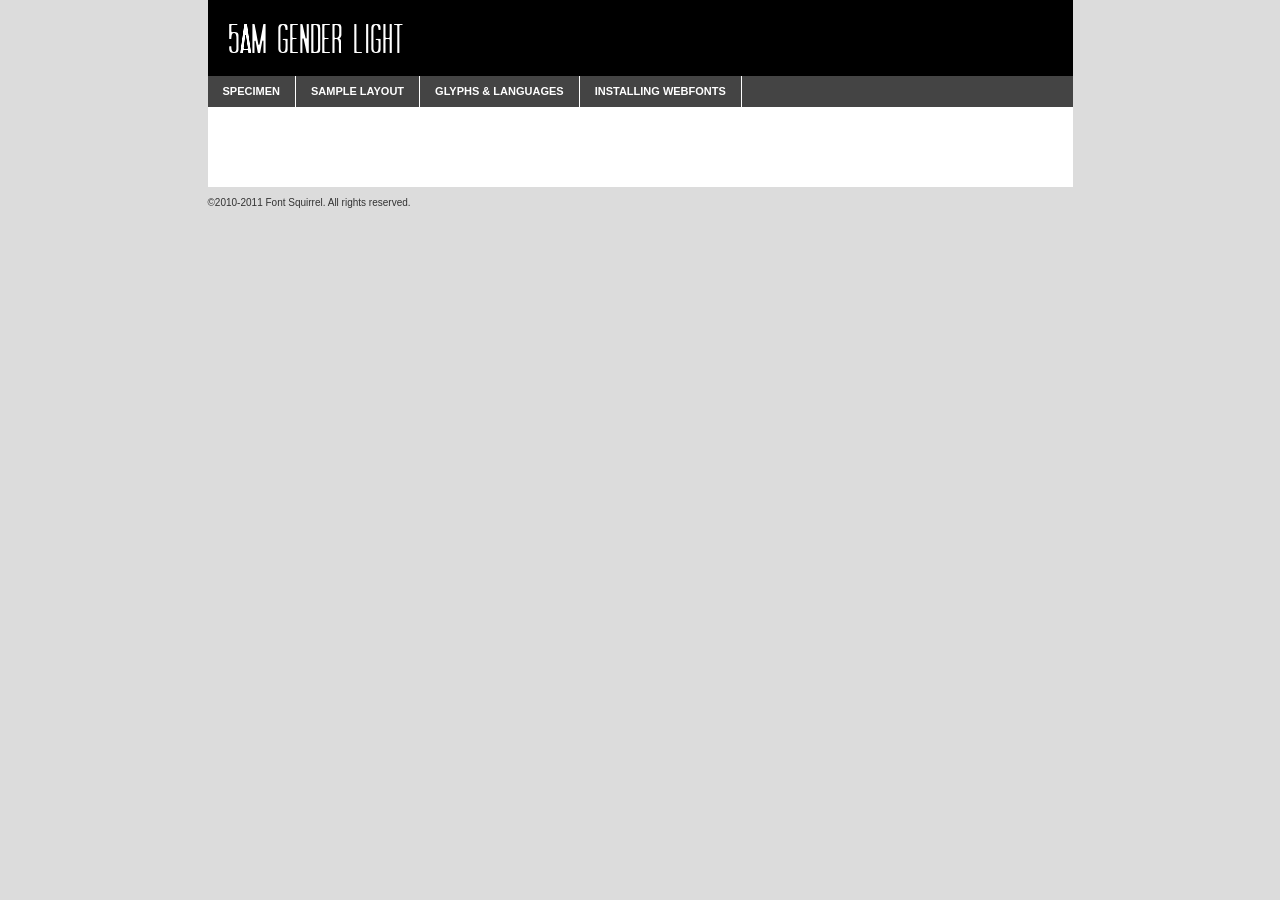
<file: inuit.css/assets/fonts/gender_light-demo.html>
<!DOCTYPE html PUBLIC "-//W3C//DTD XHTML 1.0 Transitional//EN"
	"http://www.w3.org/TR/xhtml1/DTD/xhtml1-transitional.dtd">

<html xmlns="http://www.w3.org/1999/xhtml" xml:lang="en" lang="en">
<head>
	<meta http-equiv="Content-Type" content="text/html; charset=utf-8" />
	<script src="http://ajax.googleapis.com/ajax/libs/jquery/1.7.2/jquery.min.js" type="text/javascript" charset="utf-8"></script>
	<script src="specimen_files/easytabs.js" type="text/javascript" charset="utf-8"></script>
	<link rel="stylesheet" href="specimen_files/specimen_stylesheet.css" type="text/css" charset="utf-8" />
	<link rel="stylesheet" href="stylesheet.css" type="text/css" charset="utf-8" />

	<style type="text/css">
					body{
				font-family: '5am_genderlight';
							}
		</style>

	<title>5AM Gender Light Specimen</title>
	
	
	<script type="text/javascript" charset="utf-8">
		$(document).ready(function() {
			$('#container').easyTabs({defaultContent:1});
		});
	</script>
</head>

<body>
<div id="container">
	<div id="header">
		5AM Gender Light	</div>
	<ul class="tabs">
		<li><a href="#specimen">Specimen</a></li>
		<li><a href="#layout">Sample Layout</a></li>
				<li><a href="#glyphs">Glyphs &amp; Languages</a></li>
		<li><a href="#installing">Installing Webfonts</a></li>
		
	</ul>
	
	<div id="main_content">

		
			<div id="specimen">
		
				<div class="section">
					<div class="grid12 firstcol">
						<div class="huge">AaBb</div>
					</div>
				</div>
		
				<div class="section">
					<div class="glyph_range">A&#x200B;B&#x200b;C&#x200b;D&#x200b;E&#x200b;F&#x200b;G&#x200b;H&#x200b;I&#x200b;J&#x200b;K&#x200b;L&#x200b;M&#x200b;N&#x200b;O&#x200b;P&#x200b;Q&#x200b;R&#x200b;S&#x200b;T&#x200b;U&#x200b;V&#x200b;W&#x200b;X&#x200b;Y&#x200b;Z&#x200b;a&#x200b;b&#x200b;c&#x200b;d&#x200b;e&#x200b;f&#x200b;g&#x200b;h&#x200b;i&#x200b;j&#x200b;k&#x200b;l&#x200b;m&#x200b;n&#x200b;o&#x200b;p&#x200b;q&#x200b;r&#x200b;s&#x200b;t&#x200b;u&#x200b;v&#x200b;w&#x200b;x&#x200b;y&#x200b;z&#x200b;1&#x200b;2&#x200b;3&#x200b;4&#x200b;5&#x200b;6&#x200b;7&#x200b;8&#x200b;9&#x200b;0&#x200b;&amp;&#x200b;.&#x200b;,&#x200b;?&#x200b;!&#x200b;&#64;&#x200b;(&#x200b;)&#x200b;#&#x200b;$&#x200b;%&#x200b;*&#x200b;+&#x200b;-&#x200b;=&#x200b;:&#x200b;;</div>
				</div>
				<div class="section">
					<div class="grid12 firstcol">
						<table class="sample_table">
							<tr><td>10</td><td class="size10">abcdefghijklmnopqrstuvwxyzABCDEFGHIJKLMNOPQRSTUVWXYZ0123456789abcdefghijklmnopqrstuvwxyzABCDEFGHIJKLMNOPQRSTUVWXYZ0123456789abcdefghijklmnopqrstuvwxyzABCDEFGHIJKLMNOPQRSTUVWXYZ</td></tr>
							<tr><td>11</td><td class="size11">abcdefghijklmnopqrstuvwxyzABCDEFGHIJKLMNOPQRSTUVWXYZ0123456789abcdefghijklmnopqrstuvwxyzABCDEFGHIJKLMNOPQRSTUVWXYZ0123456789abcdefghijklmnopqrstuvwxyzABCDEFGHIJKLMNOPQRSTUVWXYZ</td></tr>
							<tr><td>12</td><td class="size12">abcdefghijklmnopqrstuvwxyzABCDEFGHIJKLMNOPQRSTUVWXYZ0123456789abcdefghijklmnopqrstuvwxyzABCDEFGHIJKLMNOPQRSTUVWXYZ0123456789abcdefghijklmnopqrstuvwxyzABCDEFGHIJKLMNOPQRSTUVWXYZ</td></tr>
							<tr><td>13</td><td class="size13">abcdefghijklmnopqrstuvwxyzABCDEFGHIJKLMNOPQRSTUVWXYZ0123456789abcdefghijklmnopqrstuvwxyzABCDEFGHIJKLMNOPQRSTUVWXYZ0123456789abcdefghijklmnopqrstuvwxyzABCDEFGHIJKLMNOPQRSTUVWXYZ</td></tr>
							<tr><td>14</td><td class="size14">abcdefghijklmnopqrstuvwxyzABCDEFGHIJKLMNOPQRSTUVWXYZ0123456789abcdefghijklmnopqrstuvwxyzABCDEFGHIJKLMNOPQRSTUVWXYZ0123456789abcdefghijklmnopqrstuvwxyzABCDEFGHIJKLMNOPQRSTUVWXYZ</td></tr>
							<tr><td>16</td><td class="size16">abcdefghijklmnopqrstuvwxyzABCDEFGHIJKLMNOPQRSTUVWXYZ0123456789abcdefghijklmnopqrstuvwxyzABCDEFGHIJKLMNOPQRSTUVWXYZ</td></tr>
							<tr><td>18</td><td class="size18">abcdefghijklmnopqrstuvwxyzABCDEFGHIJKLMNOPQRSTUVWXYZ0123456789abcdefghijklmnopqrstuvwxyzABCDEFGHIJKLMNOPQRSTUVWXYZ</td></tr>
							<tr><td>20</td><td class="size20">abcdefghijklmnopqrstuvwxyzABCDEFGHIJKLMNOPQRSTUVWXYZ0123456789abcdefghijklmnopqrstuvwxyzABCDEFGHIJKLMNOPQRSTUVWXYZ</td></tr>
							<tr><td>24</td><td class="size24">abcdefghijklmnopqrstuvwxyzABCDEFGHIJKLMNOPQRSTUVWXYZ0123456789abcdefghijklmnopqrstuvwxyzABCDEFGHIJKLMNOPQRSTUVWXYZ</td></tr>
							<tr><td>30</td><td class="size30">abcdefghijklmnopqrstuvwxyzABCDEFGHIJKLMNOPQRSTUVWXYZ0123456789abcdefghijklmnopqrstuvwxyzABCDEFGHIJKLMNOPQRSTUVWXYZ</td></tr>
							<tr><td>36</td><td class="size36">abcdefghijklmnopqrstuvwxyzABCDEFGHIJKLMNOPQRSTUVWXYZ0123456789abcdefghijklmnopqrstuvwxyzABCDEFGHIJKLMNOPQRSTUVWXYZ</td></tr>
							<tr><td>48</td><td class="size48">abcdefghijklmnopqrstuvwxyzABCDEFGHIJKLMNOPQRSTUVWXYZ0123456789abcdefghijklmnopqrstuvwxyzABCDEFGHIJKLMNOPQRSTUVWXYZ</td></tr>
							<tr><td>60</td><td class="size60">abcdefghijklmnopqrstuvwxyzABCDEFGHIJKLMNOPQRSTUVWXYZ0123456789abcdefghijklmnopqrstuvwxyzABCDEFGHIJKLMNOPQRSTUVWXYZ</td></tr>
							<tr><td>72</td><td class="size72">abcdefghijklmnopqrstuvwxyzABCDEFGHIJKLMNOPQRSTUVWXYZ0123456789abcdefghijklmnopqrstuvwxyzABCDEFGHIJKLMNOPQRSTUVWXYZ</td></tr>
							<tr><td>90</td><td class="size90">abcdefghijklmnopqrstuvwxyzABCDEFGHIJKLMNOPQRSTUVWXYZ0123456789abcdefghijklmnopqrstuvwxyzABCDEFGHIJKLMNOPQRSTUVWXYZ</td></tr>
						</table>
				
					</div>
			
				</div>
		
		
		
								<div class="section" id="bodycomparison">


										<div id="xheight">
				<div class="fontbody">&#xE000;&#xE000;&#xE000;&#xE000;&#xE000;&#xE000;&#xE000;&#xE000;&#xE000;&#xE000;&#xE000;&#xE000;&#xE000;&#xE000;&#xE000;&#xE000;&#xE000;&#xE000;&#xE000;&#xE000;&#xE000;&#xE000;&#xE000;&#xE000;&#xE000;&#xE000;&#xE000;&#xE000;&#xE000;&#xE000;&#xE000;&#xE000;&#xE000;&#xE000;&#xE000;&#xE000;&#xE000;&#xE000;&#xE000;&#xE000;&#xE000;&#xE000;&#xE000;&#xE000;&#xE000;&#xE000;&#xE000;&#xE000;&#xE000;&#xE000;&#xE000;&#xE000;&#xE000;&#xE000;&#xE000;&#xE000;&#xE000;&#xE000;&#xE000;&#xE000;&#xE000;&#xE000;&#xE000;&#xE000;&#xE000;&#xE000;&#xE000;&#xE000;&#xE000;&#xE000;&#xE000;&#xE000;&#xE000;&#xE000;&#xE000;&#xE000;&#xE000;&#xE000;&#xE000;&#xE000;&#xE000;&#xE000;&#xE000;&#xE000;&#xE000;&#xE000;&#xE000;&#xE000;&#xE000;&#xE000;&#xE000;&#xE000;&#xE000;&#xE000;&#xE000;&#xE000;&#xE000;&#xE000;&#xE000;body</div><div class="arialbody">body</div><div class="verdanabody">body</div><div class="georgiabody">body</div></div>
										<div class="fontbody" style="z-index:1">
											body<span>5AM Gender Light</span>
										</div>
										<div class="arialbody" style="z-index:1">
											body<span>Arial</span>
										</div>
										<div class="verdanabody" style="z-index:1">
											body<span>Verdana</span>
										</div>
										<div class="georgiabody" style="z-index:1">
											body<span>Georgia</span>
										</div>



								</div>
		
		
				<div class="section psample psample_row1" id="">
					
					<div class="grid2 firstcol">
						<p class="size10"><span>10.</span>Aenean lacinia bibendum nulla sed consectetur. Fusce dapibus, tellus ac cursus commodo, tortor mauris condimentum nibh, ut fermentum massa justo sit amet risus. Nullam id dolor id nibh ultricies vehicula ut id elit. Cum sociis natoque penatibus et magnis dis parturient montes, nascetur ridiculus mus. Nulla vitae elit libero, a pharetra augue.</p>
			
					</div>
					<div class="grid3">
						<p class="size11"><span>11.</span>Aenean lacinia bibendum nulla sed consectetur. Fusce dapibus, tellus ac cursus commodo, tortor mauris condimentum nibh, ut fermentum massa justo sit amet risus. Nullam id dolor id nibh ultricies vehicula ut id elit. Cum sociis natoque penatibus et magnis dis parturient montes, nascetur ridiculus mus. Nulla vitae elit libero, a pharetra augue.</p>
			
					</div>
					<div class="grid3">
						<p class="size12"><span>12.</span>Aenean lacinia bibendum nulla sed consectetur. Fusce dapibus, tellus ac cursus commodo, tortor mauris condimentum nibh, ut fermentum massa justo sit amet risus. Nullam id dolor id nibh ultricies vehicula ut id elit. Cum sociis natoque penatibus et magnis dis parturient montes, nascetur ridiculus mus. Nulla vitae elit libero, a pharetra augue.</p>
			
					</div>
					<div class="grid4">
						<p class="size13"><span>13.</span>Aenean lacinia bibendum nulla sed consectetur. Fusce dapibus, tellus ac cursus commodo, tortor mauris condimentum nibh, ut fermentum massa justo sit amet risus. Nullam id dolor id nibh ultricies vehicula ut id elit. Cum sociis natoque penatibus et magnis dis parturient montes, nascetur ridiculus mus. Nulla vitae elit libero, a pharetra augue.</p>
			
					</div>
					<div class="white_blend"></div>
					
				</div>
				<div class="section psample psample_row2" id="">
					<div class="grid3 firstcol">
						<p class="size14"><span>14.</span>Aenean lacinia bibendum nulla sed consectetur. Fusce dapibus, tellus ac cursus commodo, tortor mauris condimentum nibh, ut fermentum massa justo sit amet risus. Nullam id dolor id nibh ultricies vehicula ut id elit. Cum sociis natoque penatibus et magnis dis parturient montes, nascetur ridiculus mus. Nulla vitae elit libero, a pharetra augue.</p>
			
					</div>
					<div class="grid4">
						<p class="size16"><span>16.</span>Aenean lacinia bibendum nulla sed consectetur. Fusce dapibus, tellus ac cursus commodo, tortor mauris condimentum nibh, ut fermentum massa justo sit amet risus. Nullam id dolor id nibh ultricies vehicula ut id elit. Cum sociis natoque penatibus et magnis dis parturient montes, nascetur ridiculus mus. Nulla vitae elit libero, a pharetra augue.</p>
			
					</div>
					<div class="grid5">
						<p class="size18"><span>18.</span>Aenean lacinia bibendum nulla sed consectetur. Fusce dapibus, tellus ac cursus commodo, tortor mauris condimentum nibh, ut fermentum massa justo sit amet risus. Nullam id dolor id nibh ultricies vehicula ut id elit. Cum sociis natoque penatibus et magnis dis parturient montes, nascetur ridiculus mus. Nulla vitae elit libero, a pharetra augue.</p>
			
					</div>

					<div class="white_blend"></div>

				</div>
				
				<div class="section psample psample_row3" id="">
					<div class="grid5 firstcol">
						<p class="size20"><span>20.</span>Aenean lacinia bibendum nulla sed consectetur. Fusce dapibus, tellus ac cursus commodo, tortor mauris condimentum nibh, ut fermentum massa justo sit amet risus. Nullam id dolor id nibh ultricies vehicula ut id elit. Cum sociis natoque penatibus et magnis dis parturient montes, nascetur ridiculus mus. Nulla vitae elit libero, a pharetra augue.</p>
					</div>
					<div class="grid7">
						<p class="size24"><span>24.</span>Aenean lacinia bibendum nulla sed consectetur. Fusce dapibus, tellus ac cursus commodo, tortor mauris condimentum nibh, ut fermentum massa justo sit amet risus. Nullam id dolor id nibh ultricies vehicula ut id elit. Cum sociis natoque penatibus et magnis dis parturient montes, nascetur ridiculus mus. Nulla vitae elit libero, a pharetra augue.</p>
					</div>
					
					<div class="white_blend"></div>
					
				</div>
				
				<div class="section psample psample_row4" id="">
					<div class="grid12 firstcol">
						<p class="size30"><span>30.</span>Aenean lacinia bibendum nulla sed consectetur. Fusce dapibus, tellus ac cursus commodo, tortor mauris condimentum nibh, ut fermentum massa justo sit amet risus. Nullam id dolor id nibh ultricies vehicula ut id elit. Cum sociis natoque penatibus et magnis dis parturient montes, nascetur ridiculus mus. Nulla vitae elit libero, a pharetra augue.</p>
					</div>
					<div class="white_blend"></div>
					
				</div>
				
				
				
				<div class="section psample psample_row1 fullreverse">
					<div class="grid2 firstcol">
						<p class="size10"><span>10.</span>Aenean lacinia bibendum nulla sed consectetur. Fusce dapibus, tellus ac cursus commodo, tortor mauris condimentum nibh, ut fermentum massa justo sit amet risus. Nullam id dolor id nibh ultricies vehicula ut id elit. Cum sociis natoque penatibus et magnis dis parturient montes, nascetur ridiculus mus. Nulla vitae elit libero, a pharetra augue.</p>
			
					</div>
					<div class="grid3">
						<p class="size11"><span>11.</span>Aenean lacinia bibendum nulla sed consectetur. Fusce dapibus, tellus ac cursus commodo, tortor mauris condimentum nibh, ut fermentum massa justo sit amet risus. Nullam id dolor id nibh ultricies vehicula ut id elit. Cum sociis natoque penatibus et magnis dis parturient montes, nascetur ridiculus mus. Nulla vitae elit libero, a pharetra augue.</p>
			
					</div>
					<div class="grid3">
						<p class="size12"><span>12.</span>Aenean lacinia bibendum nulla sed consectetur. Fusce dapibus, tellus ac cursus commodo, tortor mauris condimentum nibh, ut fermentum massa justo sit amet risus. Nullam id dolor id nibh ultricies vehicula ut id elit. Cum sociis natoque penatibus et magnis dis parturient montes, nascetur ridiculus mus. Nulla vitae elit libero, a pharetra augue.</p>
			
					</div>
					<div class="grid4">
						<p class="size13"><span>13.</span>Aenean lacinia bibendum nulla sed consectetur. Fusce dapibus, tellus ac cursus commodo, tortor mauris condimentum nibh, ut fermentum massa justo sit amet risus. Nullam id dolor id nibh ultricies vehicula ut id elit. Cum sociis natoque penatibus et magnis dis parturient montes, nascetur ridiculus mus. Nulla vitae elit libero, a pharetra augue.</p>
			
					</div>
					<div class="black_blend"></div>
					
				</div>
				
				<div class="section psample psample_row2 fullreverse">
					<div class="grid3 firstcol">
						<p class="size14"><span>14.</span>Aenean lacinia bibendum nulla sed consectetur. Fusce dapibus, tellus ac cursus commodo, tortor mauris condimentum nibh, ut fermentum massa justo sit amet risus. Nullam id dolor id nibh ultricies vehicula ut id elit. Cum sociis natoque penatibus et magnis dis parturient montes, nascetur ridiculus mus. Nulla vitae elit libero, a pharetra augue.</p>
			
					</div>
					<div class="grid4">
						<p class="size16"><span>16.</span>Aenean lacinia bibendum nulla sed consectetur. Fusce dapibus, tellus ac cursus commodo, tortor mauris condimentum nibh, ut fermentum massa justo sit amet risus. Nullam id dolor id nibh ultricies vehicula ut id elit. Cum sociis natoque penatibus et magnis dis parturient montes, nascetur ridiculus mus. Nulla vitae elit libero, a pharetra augue.</p>
			
					</div>
					<div class="grid5">
						<p class="size18"><span>18.</span>Aenean lacinia bibendum nulla sed consectetur. Fusce dapibus, tellus ac cursus commodo, tortor mauris condimentum nibh, ut fermentum massa justo sit amet risus. Nullam id dolor id nibh ultricies vehicula ut id elit. Cum sociis natoque penatibus et magnis dis parturient montes, nascetur ridiculus mus. Nulla vitae elit libero, a pharetra augue.</p>
			
					</div>
					<div class="black_blend"></div>

				</div>
				
				<div class="section psample fullreverse psample_row3" id="">
					<div class="grid5 firstcol">
						<p class="size20"><span>20.</span>Aenean lacinia bibendum nulla sed consectetur. Fusce dapibus, tellus ac cursus commodo, tortor mauris condimentum nibh, ut fermentum massa justo sit amet risus. Nullam id dolor id nibh ultricies vehicula ut id elit. Cum sociis natoque penatibus et magnis dis parturient montes, nascetur ridiculus mus. Nulla vitae elit libero, a pharetra augue.</p>
					</div>
					<div class="grid7">
						<p class="size24"><span>24.</span>Aenean lacinia bibendum nulla sed consectetur. Fusce dapibus, tellus ac cursus commodo, tortor mauris condimentum nibh, ut fermentum massa justo sit amet risus. Nullam id dolor id nibh ultricies vehicula ut id elit. Cum sociis natoque penatibus et magnis dis parturient montes, nascetur ridiculus mus. Nulla vitae elit libero, a pharetra augue.</p>
					</div>
					
					<div class="black_blend"></div>
					
				</div>
				
				<div class="section psample fullreverse psample_row4" id="" style="border-bottom: 20px #000 solid;">
					<div class="grid12 firstcol">
						<p class="size30"><span>30.</span>Aenean lacinia bibendum nulla sed consectetur. Fusce dapibus, tellus ac cursus commodo, tortor mauris condimentum nibh, ut fermentum massa justo sit amet risus. Nullam id dolor id nibh ultricies vehicula ut id elit. Cum sociis natoque penatibus et magnis dis parturient montes, nascetur ridiculus mus. Nulla vitae elit libero, a pharetra augue.</p>
					</div>
					<div class="black_blend"></div>
					
				</div>
				
				
				
				
			</div>
			
			<div id="layout">
				
				<div class="section">
					
					<div class="grid12 firstcol">
						<h1>Lorem Ipsum Dolor</h1>
						<h2>Etiam porta sem malesuada magna mollis euismod</h2>
						
						<p class="byline">By <a href="#link">Aenean Lacinia</a></p>
					</div>
				</div>
				<div class="section">
					<div class="grid8 firstcol">
						<p class="large">Donec sed odio dui. Morbi leo risus, porta ac consectetur ac, vestibulum at eros. Fusce dapibus, tellus ac cursus commodo, tortor mauris condimentum nibh, ut fermentum massa justo sit amet risus. </p>

						
						<h3>Pellentesque ornare sem</h3>

						<p>Maecenas sed diam eget risus varius blandit sit amet non magna. Maecenas faucibus mollis interdum. Donec ullamcorper nulla non metus auctor fringilla. Nullam id dolor id nibh ultricies vehicula ut id elit. Nullam id dolor id nibh ultricies vehicula ut id elit. </p>

						<p>Aenean eu leo quam. Pellentesque ornare sem lacinia quam venenatis vestibulum. Lorem ipsum dolor sit amet, consectetur adipiscing elit. Cum sociis natoque penatibus et magnis dis parturient montes, nascetur ridiculus mus. </p>

						<p>Nulla vitae elit libero, a pharetra augue. Praesent commodo cursus magna, vel scelerisque nisl consectetur et. Aenean lacinia bibendum nulla sed consectetur. </p>

						<p>Nullam quis risus eget urna mollis ornare vel eu leo. Nullam quis risus eget urna mollis ornare vel eu leo. Maecenas sed diam eget risus varius blandit sit amet non magna. Donec ullamcorper nulla non metus auctor fringilla. </p>

						<h3>Cras mattis consectetur</h3>

						<p>Aenean eu leo quam. Pellentesque ornare sem lacinia quam venenatis vestibulum. Aenean lacinia bibendum nulla sed consectetur. Integer posuere erat a ante venenatis dapibus posuere velit aliquet. Cras mattis consectetur purus sit amet fermentum. </p>

						<p>Nullam id dolor id nibh ultricies vehicula ut id elit. Nullam quis risus eget urna mollis ornare vel eu leo. Cras mattis consectetur purus sit amet fermentum.</p>
					</div>
					
					<div class="grid4 sidebar">
						
						<div class="box reverse">
							<p class="last">Nullam quis risus eget urna mollis ornare vel eu leo. Donec ullamcorper nulla non metus auctor fringilla. Cras mattis consectetur purus sit amet fermentum. Sed posuere consectetur est at lobortis. Lorem ipsum dolor sit amet, consectetur adipiscing elit. </p>
						</div>
						
						<p class="caption">Maecenas sed diam eget risus varius.</p>

						<p>Vestibulum id ligula porta felis euismod semper. Integer posuere erat a ante venenatis dapibus posuere velit aliquet. Vestibulum id ligula porta felis euismod semper. Sed posuere consectetur est at lobortis. Maecenas sed diam eget risus varius blandit sit amet non magna. Fusce dapibus, tellus ac cursus commodo, tortor mauris condimentum nibh, ut fermentum massa justo sit amet risus. </p>

					

						<p>Duis mollis, est non commodo luctus, nisi erat porttitor ligula, eget lacinia odio sem nec elit. Aenean lacinia bibendum nulla sed consectetur. Vivamus sagittis lacus vel augue laoreet rutrum faucibus dolor auctor. Aenean lacinia bibendum nulla sed consectetur. Nullam quis risus eget urna mollis ornare vel eu leo. </p>

						<p>Praesent commodo cursus magna, vel scelerisque nisl consectetur et. Donec ullamcorper nulla non metus auctor fringilla. Maecenas faucibus mollis interdum. Fusce dapibus, tellus ac cursus commodo, tortor mauris condimentum nibh, ut fermentum massa justo sit amet risus. </p>

					</div>
				</div>
				
			</div>


			



		<div id="glyphs">
			<div class="section">
				<div class="grid12 firstcol">
			
				<h1>Language Support</h1>
				<p>The subset of 5AM Gender Light in this kit supports the following languages:<br />
			
					Albanian, English, Italian, Malagasy				</p>
				<h1>Glyph Chart</h1>
				<p>The subset of 5AM Gender Light in this kit includes all the glyphs listed below. Unicode entities are included above each glyph to help you insert individual characters into your layout.</p>
				<div id="glyph_chart">
			
																														 <div><p>&amp;#13;</p>&#13;</div>
																				 <div><p>&amp;#32;</p>&#32;</div>
																				 <div><p>&amp;#33;</p>&#33;</div>
																				 <div><p>&amp;#34;</p>&#34;</div>
																				 <div><p>&amp;#36;</p>&#36;</div>
																				 <div><p>&amp;#37;</p>&#37;</div>
																				 <div><p>&amp;#39;</p>&#39;</div>
																				 <div><p>&amp;#40;</p>&#40;</div>
																				 <div><p>&amp;#41;</p>&#41;</div>
																				 <div><p>&amp;#42;</p>&#42;</div>
																				 <div><p>&amp;#43;</p>&#43;</div>
																				 <div><p>&amp;#44;</p>&#44;</div>
																				 <div><p>&amp;#45;</p>&#45;</div>
																				 <div><p>&amp;#46;</p>&#46;</div>
																				 <div><p>&amp;#47;</p>&#47;</div>
																				 <div><p>&amp;#48;</p>&#48;</div>
																				 <div><p>&amp;#49;</p>&#49;</div>
																				 <div><p>&amp;#50;</p>&#50;</div>
																				 <div><p>&amp;#51;</p>&#51;</div>
																				 <div><p>&amp;#52;</p>&#52;</div>
																				 <div><p>&amp;#53;</p>&#53;</div>
																				 <div><p>&amp;#54;</p>&#54;</div>
																				 <div><p>&amp;#55;</p>&#55;</div>
																				 <div><p>&amp;#56;</p>&#56;</div>
																				 <div><p>&amp;#57;</p>&#57;</div>
																				 <div><p>&amp;#58;</p>&#58;</div>
																				 <div><p>&amp;#59;</p>&#59;</div>
																				 <div><p>&amp;#61;</p>&#61;</div>
																				 <div><p>&amp;#63;</p>&#63;</div>
																				 <div><p>&amp;#65;</p>&#65;</div>
																				 <div><p>&amp;#66;</p>&#66;</div>
																				 <div><p>&amp;#67;</p>&#67;</div>
																				 <div><p>&amp;#68;</p>&#68;</div>
																				 <div><p>&amp;#69;</p>&#69;</div>
																				 <div><p>&amp;#70;</p>&#70;</div>
																				 <div><p>&amp;#71;</p>&#71;</div>
																				 <div><p>&amp;#72;</p>&#72;</div>
																				 <div><p>&amp;#73;</p>&#73;</div>
																				 <div><p>&amp;#74;</p>&#74;</div>
																				 <div><p>&amp;#75;</p>&#75;</div>
																				 <div><p>&amp;#76;</p>&#76;</div>
																				 <div><p>&amp;#77;</p>&#77;</div>
																				 <div><p>&amp;#78;</p>&#78;</div>
																				 <div><p>&amp;#79;</p>&#79;</div>
																				 <div><p>&amp;#80;</p>&#80;</div>
																				 <div><p>&amp;#81;</p>&#81;</div>
																				 <div><p>&amp;#82;</p>&#82;</div>
																				 <div><p>&amp;#83;</p>&#83;</div>
																				 <div><p>&amp;#84;</p>&#84;</div>
																				 <div><p>&amp;#85;</p>&#85;</div>
																				 <div><p>&amp;#86;</p>&#86;</div>
																				 <div><p>&amp;#87;</p>&#87;</div>
																				 <div><p>&amp;#88;</p>&#88;</div>
																				 <div><p>&amp;#89;</p>&#89;</div>
																				 <div><p>&amp;#90;</p>&#90;</div>
																				 <div><p>&amp;#91;</p>&#91;</div>
																				 <div><p>&amp;#92;</p>&#92;</div>
																				 <div><p>&amp;#93;</p>&#93;</div>
																				 <div><p>&amp;#94;</p>&#94;</div>
																				 <div><p>&amp;#95;</p>&#95;</div>
																				 <div><p>&amp;#96;</p>&#96;</div>
																				 <div><p>&amp;#97;</p>&#97;</div>
																				 <div><p>&amp;#98;</p>&#98;</div>
																				 <div><p>&amp;#99;</p>&#99;</div>
																				 <div><p>&amp;#100;</p>&#100;</div>
																				 <div><p>&amp;#101;</p>&#101;</div>
																				 <div><p>&amp;#102;</p>&#102;</div>
																				 <div><p>&amp;#103;</p>&#103;</div>
																				 <div><p>&amp;#104;</p>&#104;</div>
																				 <div><p>&amp;#105;</p>&#105;</div>
																				 <div><p>&amp;#106;</p>&#106;</div>
																				 <div><p>&amp;#107;</p>&#107;</div>
																				 <div><p>&amp;#108;</p>&#108;</div>
																				 <div><p>&amp;#109;</p>&#109;</div>
																				 <div><p>&amp;#110;</p>&#110;</div>
																				 <div><p>&amp;#111;</p>&#111;</div>
																				 <div><p>&amp;#112;</p>&#112;</div>
																				 <div><p>&amp;#113;</p>&#113;</div>
																				 <div><p>&amp;#114;</p>&#114;</div>
																				 <div><p>&amp;#115;</p>&#115;</div>
																				 <div><p>&amp;#116;</p>&#116;</div>
																				 <div><p>&amp;#117;</p>&#117;</div>
																				 <div><p>&amp;#118;</p>&#118;</div>
																				 <div><p>&amp;#119;</p>&#119;</div>
																				 <div><p>&amp;#120;</p>&#120;</div>
																				 <div><p>&amp;#121;</p>&#121;</div>
																				 <div><p>&amp;#122;</p>&#122;</div>
																				 <div><p>&amp;#123;</p>&#123;</div>
																				 <div><p>&amp;#124;</p>&#124;</div>
																				 <div><p>&amp;#125;</p>&#125;</div>
																				 <div><p>&amp;#126;</p>&#126;</div>
																				 <div><p>&amp;#160;</p>&#160;</div>
																				 <div><p>&amp;#168;</p>&#168;</div>
																				 <div><p>&amp;#169;</p>&#169;</div>
																				 <div><p>&amp;#173;</p>&#173;</div>
																				 <div><p>&amp;#174;</p>&#174;</div>
																				 <div><p>&amp;#176;</p>&#176;</div>
																				 <div><p>&amp;#180;</p>&#180;</div>
																				 <div><p>&amp;#184;</p>&#184;</div>
																				 <div><p>&amp;#192;</p>&#192;</div>
																				 <div><p>&amp;#193;</p>&#193;</div>
																				 <div><p>&amp;#194;</p>&#194;</div>
																				 <div><p>&amp;#195;</p>&#195;</div>
																				 <div><p>&amp;#196;</p>&#196;</div>
																				 <div><p>&amp;#197;</p>&#197;</div>
																				 <div><p>&amp;#198;</p>&#198;</div>
																				 <div><p>&amp;#199;</p>&#199;</div>
																				 <div><p>&amp;#200;</p>&#200;</div>
																				 <div><p>&amp;#201;</p>&#201;</div>
																				 <div><p>&amp;#202;</p>&#202;</div>
																				 <div><p>&amp;#203;</p>&#203;</div>
																				 <div><p>&amp;#204;</p>&#204;</div>
																				 <div><p>&amp;#205;</p>&#205;</div>
																				 <div><p>&amp;#206;</p>&#206;</div>
																				 <div><p>&amp;#207;</p>&#207;</div>
																				 <div><p>&amp;#209;</p>&#209;</div>
																				 <div><p>&amp;#210;</p>&#210;</div>
																				 <div><p>&amp;#211;</p>&#211;</div>
																				 <div><p>&amp;#212;</p>&#212;</div>
																				 <div><p>&amp;#213;</p>&#213;</div>
																				 <div><p>&amp;#217;</p>&#217;</div>
																				 <div><p>&amp;#218;</p>&#218;</div>
																				 <div><p>&amp;#219;</p>&#219;</div>
																				 <div><p>&amp;#220;</p>&#220;</div>
																				 <div><p>&amp;#224;</p>&#224;</div>
																				 <div><p>&amp;#225;</p>&#225;</div>
																				 <div><p>&amp;#226;</p>&#226;</div>
																				 <div><p>&amp;#227;</p>&#227;</div>
																				 <div><p>&amp;#228;</p>&#228;</div>
																				 <div><p>&amp;#229;</p>&#229;</div>
																				 <div><p>&amp;#230;</p>&#230;</div>
																				 <div><p>&amp;#231;</p>&#231;</div>
																				 <div><p>&amp;#232;</p>&#232;</div>
																				 <div><p>&amp;#233;</p>&#233;</div>
																				 <div><p>&amp;#234;</p>&#234;</div>
																				 <div><p>&amp;#235;</p>&#235;</div>
																				 <div><p>&amp;#236;</p>&#236;</div>
																				 <div><p>&amp;#237;</p>&#237;</div>
																				 <div><p>&amp;#238;</p>&#238;</div>
																				 <div><p>&amp;#239;</p>&#239;</div>
																				 <div><p>&amp;#241;</p>&#241;</div>
																				 <div><p>&amp;#242;</p>&#242;</div>
																				 <div><p>&amp;#243;</p>&#243;</div>
																				 <div><p>&amp;#244;</p>&#244;</div>
																				 <div><p>&amp;#245;</p>&#245;</div>
																				 <div><p>&amp;#249;</p>&#249;</div>
																				 <div><p>&amp;#250;</p>&#250;</div>
																				 <div><p>&amp;#251;</p>&#251;</div>
																				 <div><p>&amp;#252;</p>&#252;</div>
																				 <div><p>&amp;#732;</p>&#732;</div>
																				 <div><p>&amp;#8192;</p>&#8192;</div>
																				 <div><p>&amp;#8193;</p>&#8193;</div>
																				 <div><p>&amp;#8194;</p>&#8194;</div>
																				 <div><p>&amp;#8195;</p>&#8195;</div>
																				 <div><p>&amp;#8196;</p>&#8196;</div>
																				 <div><p>&amp;#8197;</p>&#8197;</div>
																				 <div><p>&amp;#8198;</p>&#8198;</div>
																				 <div><p>&amp;#8199;</p>&#8199;</div>
																				 <div><p>&amp;#8200;</p>&#8200;</div>
																				 <div><p>&amp;#8201;</p>&#8201;</div>
																				 <div><p>&amp;#8202;</p>&#8202;</div>
																				 <div><p>&amp;#8208;</p>&#8208;</div>
																				 <div><p>&amp;#8209;</p>&#8209;</div>
																				 <div><p>&amp;#8210;</p>&#8210;</div>
																				 <div><p>&amp;#8211;</p>&#8211;</div>
																				 <div><p>&amp;#8212;</p>&#8212;</div>
																				 <div><p>&amp;#8216;</p>&#8216;</div>
																				 <div><p>&amp;#8217;</p>&#8217;</div>
																				 <div><p>&amp;#8220;</p>&#8220;</div>
																				 <div><p>&amp;#8221;</p>&#8221;</div>
																				 <div><p>&amp;#8226;</p>&#8226;</div>
																				 <div><p>&amp;#8239;</p>&#8239;</div>
																				 <div><p>&amp;#8287;</p>&#8287;</div>
																				 <div><p>&amp;#8482;</p>&#8482;</div>
																				 <div><p>&amp;#57344;</p>&#57344;</div>
																												</div>	
				</div>
		
		
			</div>
		</div>
		
		
		<div id="specs">
			
		</div>
	
		<div id="installing">
			<div class="section">
				<div class="grid7 firstcol">
					<h1>Installing Webfonts</h1>
					
					<p>Webfonts are supported by all major browser platforms but not all in the same way. There are currently four different font formats that must be included in order to target all browsers. This includes TTF, WOFF, EOT and SVG.</p>
					
					<h2>1. Upload your webfonts</h2>
					<p>You must upload your webfont kit to your website. They should be in or near the same directory as your CSS files.</p>
					
					<h2>2. Include the webfont stylesheet</h2>
					<p>A special CSS @font-face declaration helps the various browsers select the appropriate font it needs without causing you a bunch of headaches. Learn more about this syntax by reading the <a href="http://www.fontspring.com/blog/further-hardening-of-the-bulletproof-syntax">Fontspring blog post</a> about it. The code for it is as follows:</p>


<code>
@font-face{ 
	font-family: 'MyWebFont';
	src: url('WebFont.eot');
	src: url('WebFont.eot?#iefix') format('embedded-opentype'),
	     url('WebFont.woff') format('woff'),
	     url('WebFont.ttf') format('truetype'),
	     url('WebFont.svg#webfont') format('svg');
}
</code>

	<p>We've already gone ahead and generated the code for you. All you have to do is link to the stylesheet in your HTML, like this:</p>
	<code>&lt;link rel=&quot;stylesheet&quot; href=&quot;stylesheet.css&quot; type=&quot;text/css&quot; charset=&quot;utf-8&quot; /&gt;</code>

					<h2>3. Modify your own stylesheet</h2>
					<p>To take advantage of your new fonts, you must tell your stylesheet to use them. Look at the original @font-face declaration above and find the property called "font-family." The name linked there will be what you use to reference the font. Prepend that webfont name to the font stack in the "font-family" property, inside the selector you want to change. For example:</p>
<code>p { font-family: 'WebFont', Arial, sans-serif; }</code>

<h2>4. Test</h2>
<p>Getting webfonts to work cross-browser <em>can</em> be tricky. Use the information in the sidebar to help you if you find that fonts aren't loading in a particular browser.</p>
				</div>
				
				<div class="grid5 sidebar">
					<div class="box">
						<h2>Troubleshooting<br />Font-Face Problems</h2>
						<p>Having trouble getting your webfonts to load in your new website? Here are some tips to sort out what might be the problem.</p>

						<h3>Fonts not showing in any browser</h3>

						<p>This sounds like you need to work on the plumbing. You either did not upload the fonts to the correct directory, or you did not link the fonts properly in the CSS. If you've confirmed that all this is correct and you still have a problem, take a look at your .htaccess file and see if requests are getting intercepted.</p>

						<h3>Fonts not loading in iPhone or iPad</h3>

						<p>The most common problem here is that you are serving the fonts from an IIS server. IIS refuses to serve files that have unknown MIME types. If that is the case, you must set the MIME type for SVG to "image/svg+xml" in the server settings. Follow these instructions from Microsoft if you need help.</p>

						<h3>Fonts not loading in Firefox</h3>

						<p>The primary reason for this failure? You are still using a version Firefox older than 3.5. So upgrade already! If that isn't it, then you are very likely serving fonts from a different domain. Firefox requires that all font assets be served from the same domain. Lastly it is possible that you need to add WOFF to your list of MIME types (if you are serving via IIS.)</p>

						<h3>Fonts not loading in IE</h3>

						<p>Are you looking at Internet Explorer on an actual Windows machine or are you cheating by using a service like Adobe BrowserLab? Many of these screenshot services do not render @font-face for IE. Best to test it on a real machine.</p>

						<h3>Fonts not loading in IE9</h3>

						<p>IE9, like Firefox, requires that fonts be served from the same domain as the website. Make sure that is the case.</p>
					</div>
				</div>
			</div>
			
		</div>
	
	</div>
	<div id="footer">
		<p>&copy;2010-2011 Font Squirrel. All rights reserved.</p>
	</div>
</div>
</body>
</html>
</file>
<file: inuit.css/assets/icons/style.css>
@font-face {
	font-family: 'finest-icons';
	src:url('finest-icons.eot');
	src:url('finest-icons.eot?#iefix') format('embedded-opentype'),
		url('finest-icons.woff') format('woff'),
		url('finest-icons.ttf') format('truetype'),
		url('finest-icons.svg#finest-icons') format('svg');
	font-weight: normal;
	font-style: normal;
}

/* Use the following CSS code if you want to use data attributes for inserting your icons */
[data-icon]:before {
	font-family: 'finest-icons';
	content: attr(data-icon);
	speak: none;
	font-weight: normal;
	font-variant: normal;
	text-transform: none;
	line-height: 1;
	-webkit-font-smoothing: antialiased;
}

/* Use the following CSS code if you want to have a class per icon */
/*
Instead of a list of all class selectors,
you can use the generic selector below, but it's slower:
[class*="icon-"] {
*/
.icon-star, .icon-heart, .icon-ok, .icon-remove, .icon-cog, .icon-time, .icon-tags, .icon-chevron-down, .icon-angle-left, .icon-angle-right, .icon-angle-up, .icon-angle-down, .icon-paperplane, .icon-clock, .icon-info, .icon-warning, .icon-plus, .icon-minus, .icon-twitter, .icon-search, .icon-music, .icon-ipod, .icon-bag, .icon-drink, .icon-flower, .icon-film, .icon-mug, .icon-coffee, .icon-drink-2, .icon-cake, .icon-chat, .icon-chat-2, .icon-comments, .icon-info-2, .icon-cloud-dl, .icon-film-2, .icon-glass, .icon-map-marker, .icon-quote-right, .icon-food, .icon-coffee-2, .icon-bullhorn, .icon-leaf, .icon-calendar, .icon-comments-2, .icon-comment, .icon-phone, .icon-music-2, .icon-music-3, .icon-megaphone, .icon-newspaper, .icon-location, .icon-pushpin, .icon-tv, .icon-bookmark, .icon-ticket, .icon-microphone, .icon-marker, .icon-brush, .icon-food-2, .icon-calendar-2, .icon-image, .icon-envelope, .icon-instagram, .icon-foursquare, .icon-facebook {
	font-family: 'finest-icons';
	speak: none;
	font-style: normal;
	font-weight: normal;
	font-variant: normal;
	text-transform: none;
	line-height: 1;
	-webkit-font-smoothing: antialiased;
}
.icon-star:before {
	content: "\2605";
}
.icon-heart:before {
	content: "\2665";
}
.icon-ok:before {
	content: "\2611";
}
.icon-remove:before {
	content: "\2612";
}
.icon-cog:before {
	content: "\2388";
}
.icon-time:before {
	content: "\233d";
}
.icon-tags:before {
	content: "\2326";
}
.icon-chevron-down:before {
	content: "\25be";
}
.icon-angle-left:before {
	content: "\25c2";
}
.icon-angle-right:before {
	content: "\25bb";
}
.icon-angle-up:before {
	content: "\25b4";
}
.icon-angle-down:before {
	content: "\25bc";
}
.icon-paperplane:before {
	content: "\274f";
}
.icon-clock:before {
	content: "\272a";
}
.icon-info:before {
	content: "\261d";
}
.icon-warning:before {
	content: "\21";
}
.icon-plus:before {
	content: "\2b";
}
.icon-minus:before {
	content: "\2d";
}
.icon-twitter:before {
	content: "\2604";
}
.icon-search:before {
	content: "\260c";
}
.icon-music:before {
	content: "\e000";
}
.icon-ipod:before {
	content: "\e001";
}
.icon-bag:before {
	content: "\e002";
}
.icon-drink:before {
	content: "\e003";
}
.icon-flower:before {
	content: "\e004";
}
.icon-film:before {
	content: "\e005";
}
.icon-mug:before {
	content: "\e006";
}
.icon-coffee:before {
	content: "\e007";
}
.icon-drink-2:before {
	content: "\e008";
}
.icon-cake:before {
	content: "\e009";
}
.icon-chat:before {
	content: "\e00a";
}
.icon-chat-2:before {
	content: "\e00b";
}
.icon-comments:before {
	content: "\e00c";
}
.icon-info-2:before {
	content: "\e00d";
}
.icon-cloud-dl:before {
	content: "\e00e";
}
.icon-film-2:before {
	content: "\f008";
}
.icon-glass:before {
	content: "\f000";
}
.icon-map-marker:before {
	content: "\f041";
}
.icon-quote-right:before {
	content: "\f10e";
}
.icon-food:before {
	content: "\f0f5";
}
.icon-coffee-2:before {
	content: "\f0f4";
}
.icon-bullhorn:before {
	content: "\f0a1";
}
.icon-leaf:before {
	content: "\f06c";
}
.icon-calendar:before {
	content: "\f073";
}
.icon-comments-2:before {
	content: "\f086";
}
.icon-comment:before {
	content: "\f075";
}
.icon-phone:before {
	content: "\f095";
}
.icon-music-2:before {
	content: "\e00f";
}
.icon-music-3:before {
	content: "\e010";
}
.icon-megaphone:before {
	content: "\e011";
}
.icon-newspaper:before {
	content: "\e012";
}
.icon-location:before {
	content: "\e013";
}
.icon-pushpin:before {
	content: "\e014";
}
.icon-tv:before {
	content: "\e015";
}
.icon-bookmark:before {
	content: "\e016";
}
.icon-ticket:before {
	content: "\e017";
}
.icon-microphone:before {
	content: "\e018";
}
.icon-marker:before {
	content: "\e019";
}
.icon-brush:before {
	content: "\e01a";
}
.icon-food-2:before {
	content: "\e01b";
}
.icon-calendar-2:before {
	content: "\e01c";
}
.icon-image:before {
	content: "\e01d";
}
.icon-envelope:before {
	content: "\e01e";
}
.icon-instagram:before {
	content: "\2b12";
}
.icon-foursquare:before {
	content: "\2691";
}
.icon-facebook:before {
	content: "\260d";
}
</file>
<file: inuit.css/assets/fonts/specimen_files/specimen_stylesheet.css>
@import url('grid_12-825-55-15.css');

/*  
	CSS Reset by Eric Meyer - Released under Public Domain
    http://meyerweb.com/eric/tools/css/reset/
*/
html, body, div, span, applet, object, iframe,
h1, h2, h3, h4, h5, h6, p, blockquote, pre,
a, abbr, acronym, address, big, cite, code,
del, dfn, em, font, img, ins, kbd, q, s, samp,
small, strike, strong, sub, sup, tt, var,
b, u, i, center, dl, dt, dd, ol, ul, li,
fieldset, form, label, legend, table, 
caption, tbody, tfoot, thead, tr, th, td 
                  {margin: 0;padding: 0;border: 0;outline: 0;
                  font-size: 100%;vertical-align: baseline;
                  background: transparent;}
body              {line-height: 1;}
ol, ul            {list-style: none;}
blockquote, q     {quotes: none;}
blockquote:before, blockquote:after,
q:before, q:after {content: '';	content: none;}
:focus            {outline: 0;}
ins               {text-decoration: none;}
del               {text-decoration: line-through;}
table             {border-collapse: collapse;border-spacing: 0;}




body {
	color: #000;
	background-color: #dcdcdc;
}

a {
	text-decoration: none;
	color: #1883ba;
}

h1{
	font-size: 32px;
	font-weight: normal;
	font-style: normal;
	margin-bottom: 18px;
}

h2{
	font-size: 18px;
}

#container {
	width: 865px;
	margin: 0px auto;
}


#header {
	padding: 20px;
	font-size: 36px;
	background-color: #000;
	color: #fff;
}

#header span {
	color: #666;
}
#main_content {
	background-color: #fff;
	padding: 60px 20px 20px;
}


#footer p {
	margin: 0;
	padding-top: 10px;
	padding-bottom: 50px;
	color: #333;
	font: 10px Arial, sans-serif;
}

.tabs {
	width: 100%;
	height: 31px;
	background-color: #444;
}
.tabs li {
	float:  left;
	margin: 0;
	overflow: hidden;
	background-color: #444;
}
.tabs li a {
	display: block;
	color: #fff;
	text-decoration: none;
	font: bold 11px/11px 'Arial';
	text-transform: uppercase;
	padding: 10px 15px;
	border-right: 1px solid #fff;
}

.tabs li a:hover {
		background-color: #00b3ff;

}

.tabs li.active a {
	color:  #000;
	background-color: #fff;
}



div.huge {
	
	font-size: 300px;
	line-height: 1em;
	padding: 0;
	letter-spacing: -.02em;
	overflow: hidden;
}
div.glyph_range {
	font-size: 72px;
	line-height: 1.1em;
}

.size10{ font-size: 10px; }
.size11{ font-size: 11px; }
.size12{ font-size: 12px; }
.size13{ font-size: 13px; }
.size14{ font-size: 14px; }
.size16{ font-size: 16px; }
.size18{ font-size: 18px; }
.size20{ font-size: 20px; }
.size24{ font-size: 24px; }
.size30{ font-size: 30px; }
.size36{ font-size: 36px; }
.size48{ font-size: 48px; }
.size60{ font-size: 60px; }
.size72{ font-size: 72px; }
.size90{ font-size: 90px; }


.psample_row1 {	height: 120px;}
.psample_row1 {	height: 120px;}
.psample_row2 {	height: 160px;}
.psample_row3 {	height: 160px;}
.psample_row4 {	height: 160px;}

.psample {
	overflow: hidden;
	position: relative;
}
.psample p {
	line-height: 1.3em;
	display: block;
	overflow: hidden;
	margin: 0;
}

.psample span {
	margin-right: .5em;
}

.white_blend {
	width: 100%;
	height: 61px;
	background-image: url([data-uri]);
	position: absolute;
	bottom: 0;
}
.black_blend {
	width: 100%;
	height: 61px;
	background-image: url([data-uri]);
	position: absolute;
	bottom: 0;
}
.fullreverse {
	background:  #000 !important;
	color:  #fff !important;
	margin-left: -20px;
	padding-left: 20px;
	margin-right: -20px;
	padding-right: 20px;
	padding: 20px;
	margin-bottom:0;
}


.sample_table td {
	padding-top: 3px;
	padding-bottom:5px;
	padding-left: 5px;
	vertical-align: middle;
	line-height: 1.2em;
}

.sample_table td:first-child {
	background-color: #eee;
	text-align: right;
	padding-right: 5px;
	padding-left: 0;
	padding: 5px;
	font: 11px/12px "Courier New", Courier, mono;
}

code {
	white-space: pre;
	background-color: #eee;
	display: block;
	padding: 10px;
	margin-bottom: 18px;
	overflow: auto;
}


.bottom,.last 	{margin-bottom:0 !important; padding-bottom:0 !important;}

.box  { 
  padding: 18px; 
  margin-bottom: 18px; 
  background: #eee; 
}

.reverse,.reversed { background:  #000 !important;color:  #fff !important; border: none !important;}

#bodycomparison {
	position: relative;
	overflow: hidden;
	font-size: 72px;
	height: 90px;
	white-space: nowrap;
}

#bodycomparison div{
	font-size: 72px;
	line-height: 90px;
	display: inline;
	margin: 0 15px 0 0;
	padding: 0;
}

#bodycomparison div span{
	font: 10px Arial;
	position: absolute;
	left: 0;
}
#xheight {
	float: none;
	position: absolute;
	color: #d9f3ff;
	font-size: 72px;
	line-height: 90px;
}

.fontbody {
 position: relative;
}
.arialbody{
	font-family: Arial;
	position: relative;
}
.verdanabody{
	font-family: Verdana;
	position: relative;
}
.georgiabody{
	font-family: Georgia;
	position: relative;
}

/* @group Layout page
 */

#layout h1 {
	font-size: 36px;
	line-height: 42px;
	font-weight: normal;
	font-style: normal;
}

#layout h2 {
	font-size: 24px;
	line-height: 23px;
	font-weight: normal;
	font-style: normal;
}

#layout h3 {
	font-size: 22px;
	line-height: 1.4em;
	margin-top: 1em;
	font-weight: normal;
	font-style: normal;
}


#layout p.byline {
	font-size: 12px;
	margin-top: 18px;
	line-height: 12px;
	margin-bottom: 0;
}
#layout p {
	font-size: 14px;
	line-height: 21px;
	margin-bottom: .5em;
}

#layout p.large{
	font-size: 18px;
	line-height: 26px;
}

#layout .sidebar p{
	font-size: 12px;
	line-height: 1.4em;
}

#layout p.caption {
	font-size: 10px;
	margin-top: -16px;
	margin-bottom: 18px;
}

/* @end */

/* @group Glyphs */

#glyph_chart div{
	background-color: #d9f3ff;
	color: black;
	float: left;
	font-size: 36px;
	height: 1.2em;
	line-height: 1.2em;
	margin-bottom: 1px;
	margin-right: 1px;
	text-align: center;
	width: 1.2em;
	position: relative;
	padding: .6em .2em .2em;
}

#glyph_chart div p {
	position: absolute;
	left: 0;
	top: 0;
	display: block;
	text-align: center;
	font: bold 9px Arial, sans-serif;
	background-color: #3a768f;
	width: 100%;
	color: #fff;
	padding: 2px 0;
}


#glyphs h1 {
	font-family: Arial, sans-serif;
}
/* @end */

/* @group Installing */

#installing {
	font: 13px Arial, sans-serif;
}

#installing p,
#glyphs p{
	line-height: 1.2em;
	margin-bottom: 18px;
	font: 13px Arial, sans-serif;
}



#installing h3{
	font-size: 15px;
	margin-top: 18px;
}

/* @end */

#rendering h1 {
	font-family: Arial, sans-serif;
}
.render_table td {
	font: 11px "Courier New", Courier, mono;
	vertical-align: middle;
}
</file>
<file: inuit.css/assets/fonts/stylesheet.css>
/* Generated by Font Squirrel (http://www.fontsquirrel.com) on February 11, 2013 */



@font-face {
    font-family: '5am_genderlight';
    src: url('gender_light-webfont.eot');
    src: url('gender_light-webfont.eot?#iefix') format('embedded-opentype'),
         url('gender_light-webfont.woff') format('woff'),
         url('gender_light-webfont.ttf') format('truetype'),
         url('gender_light-webfont.svg#5am_genderlight') format('svg');
    font-weight: normal;
    font-style: normal;

}




@font-face {
    font-family: '5am_gendernormal';
    src: url('gender-webfont.eot');
    src: url('gender-webfont.eot?#iefix') format('embedded-opentype'),
         url('gender-webfont.woff') format('woff'),
         url('gender-webfont.ttf') format('truetype'),
         url('gender-webfont.svg#5am_gendernormal') format('svg');
    font-weight: normal;
    font-style: normal;

}
</file>
